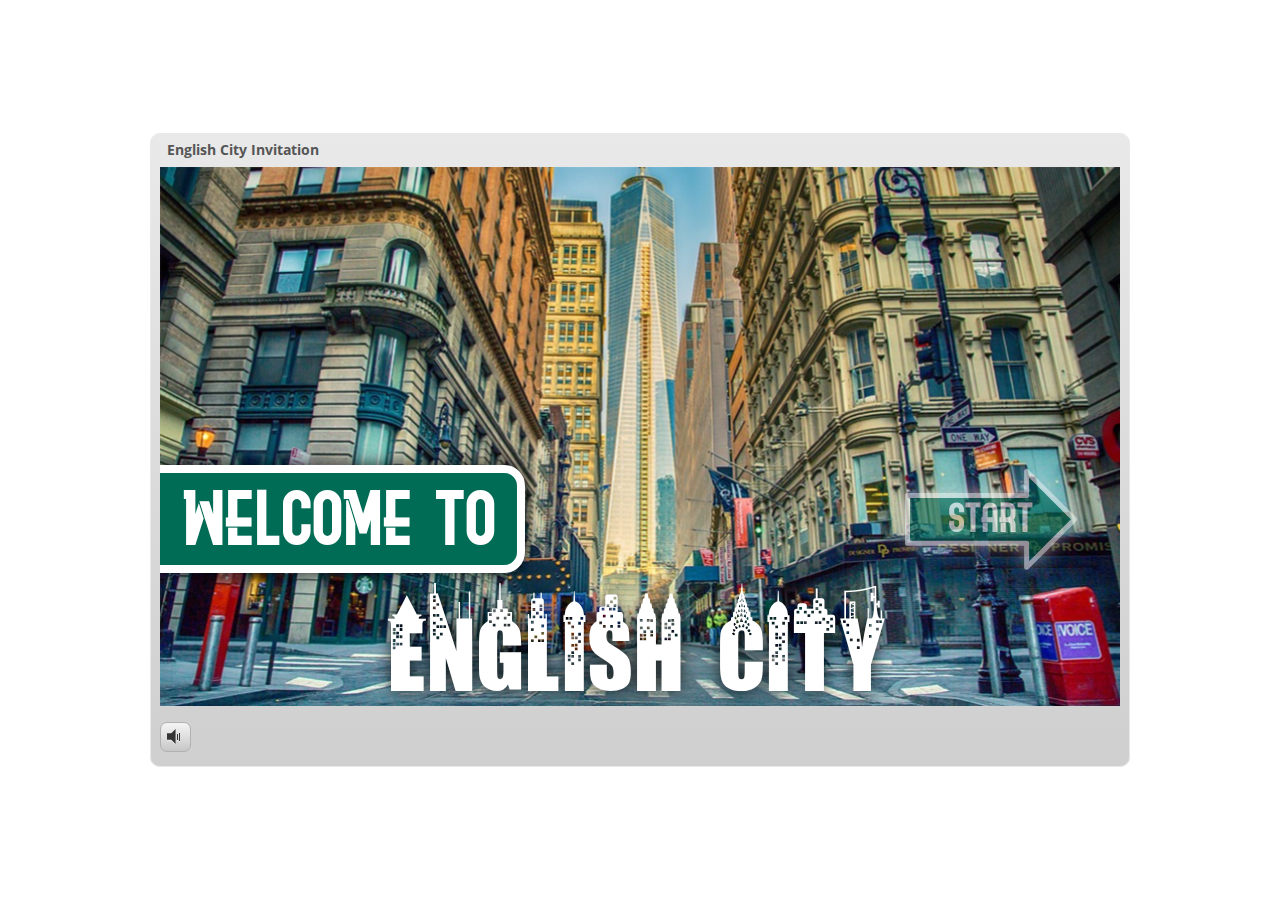
<file: index.html>
<!doctype html>
<html lang="en-US">
<head>
  <meta charset="utf-8" />
  <!-- Created using Storyline 3 - http://www.articulate.com  -->
  <!-- version: 3.1.12115.0 -->
  <title>English City Invitation</title>
  <meta http-equiv="x-ua-compatible" content="IE=edge" />
  <meta name="viewport" content="width=device-width, initial-scale=1.0, user-scalable=no, minimal-ui" />
  <meta name="apple-mobile-web-app-capable" content="yes" />

  <style rel="stylesheet" data-noprefix>.slide-loader{position:absolute;pointer-events:none;left:50%;top:50%;-webkit-animation:spin 1.8s linear infinite;-moz-animation:spin 1.8s linear infinite;-ms-animation:spin 1.8s linear infinite;animation:spin 1.8s linear infinite;width:100px;height:100px;-webkit-transform:translate(-50%, -50%);z-index:10000;background:transparent url("[data-uri]") no-repeat center center}.mobile-chrome-warning{position:fixed;width:300px;height:75px;bottom:0px;background:rgba(0,0,0,0.0001);display:none;pointer-events:none}.mobile-chrome-warning-btn{position:absolute;left:-16px;top:-15px;width:107px;height:107px;background:rgba(0,0,0,0.6);border-radius:50%;border:1px solid rgba(255,255,255,0.2);pointer-events:all;-webkit-transform:scale(0.6)}.mobile-chrome-warning-btn svg{position:absolute;left:60%;top:58%;-webkit-transform:translate(-50%, -50%)}.mobile-chrome-warning-bubble{position:relative;color:white;padding:10px;background:rgba(0,0,0,0.8);border-radius:5px;float:left;margin-left:100px;margin-top:15px;pointer-events:none}.mobile-chrome-warning-bubble:before{position:absolute;top:8.5px;left:-20px;width:30px;height:30px;content:'';display:block;width:0;height:0;border-style:solid;border-width:12.5px 20px 12.5px 0;border-color:transparent rgba(0,0,0,0.8) transparent transparent;pointer-events:none}.is-mobile .swipe-resume-arrow{position:fixed;top:30%;left:50%;-webkit-transform:translate(-50%, 0);width:12%}.is-mobile .mobile-chrome-warning-text{position:fixed;top:56%;left:50%;-webkit-transform:translate(-50%, 0);height:30%;width:80%;line-height:43px;text-align:center;color:#aeb7bd;word-break:break-word;font-size:20px}.slide-loader .mobile-loader-dot{display:none}@-ms-keyframes spin{from{-ms-transform:translate(-50%, -50%) rotate(0deg)}to{-ms-transform:translate(-50%, -50%) rotate(360deg)}}@-moz-keyframes spin{from{-moz-transform:translate(-50%, -50%) rotate(0deg)}to{-moz-transform:translate(-50%, -50%) rotate(360deg)}}@-webkit-keyframes spin{from{-webkit-transform:translate(-50%, -50%) rotate(0deg)}to{-webkit-transform:translate(-50%, -50%) rotate(360deg)}}@keyframes spin{from{transform:translate(-50%, -50%) rotate(0deg)}to{transform:translate(-50%, -50%) rotate(360deg)}}body.is-mobile,body.is-theme-unified{background:black}body.is-theme-unified{background:#1b1a1a}.is-mobile .load-container,.is-theme-unified .load-container{position:absolute;left:0;top:0;width:100%;height:100%;background-color:rgba(0,0,0,0.5);z-index:1;visibility:visible;-webkit-transition:visibility 250ms, opacity 250ms linear;-moz-transition:visibility 250ms, opacity 250ms linear;-mz-transition:visibility 250ms, opacity 250ms linear;transition:visibility 250ms, opacity 250ms linear}.is-mobile .hide-slide-loader .load-container,.is-theme-unified .hide-slide-loader .load-container{opacity:0;visibility:hidden}.is-mobile .slide-loader,.is-theme-unified .slide-loader{-webkit-animation:none;-moz-animation:none;-ms-animation:none;animation:none;background:none;text-align:center;width:120px;height:80px;top:60%}.is-theme-unified .slide-loader{top:50%}.is-mobile .slide-loader .mobile-loader-dot,.is-theme-unified .slide-loader .mobile-loader-dot{width:30px;height:30px;background-color:white;border-radius:100%;display:inline-block;-webkit-animation:slide-loader 1s ease-in-out 0s infinite both;-moz-animation:slide-loader 1s ease-in-out 0s infinite both;-ms-animation:slide-loader 1s ease-in-out 0s infinite both;animation:slide-loader 1s ease-in-out 0s infinite both}.is-mobile .slide-loader .dot1,.is-theme-unified .slide-loader .dot1{-webkit-animation-delay:-0.2s;-moz-animation-delay:-0.2s;-ms-animation-delay:-0.2s;animation-delay:-0.2s}.is-mobile .slide-loader .dot2,.is-theme-unified .slide-loader .dot2{-webkit-animation-delay:-0.1s;-moz-animation-delay:-0.1s;-ms-animation-delay:-0.1s;animation-delay:-0.1s}@-ms-keyframes slide-loader{0%,80%,100%{-ms-transform:scale(0.6)}40%{-ms-transform:scale(0)}}@-moz-keyframes slide-loader{0%,80%,100%{-moz-transform:scale(0.6)}40%{-moz-transform:scale(0)}}@-webkit-keyframes slide-loader{0%,80%,100%{-webkit-transform:scale(0.6)}40%{-webkit-transform:scale(0)}}@keyframes slide-loader{0%,80%,100%{transform:scale(0.6)}40%{transform:scale(0)}}.mobile-load-title-overlay{display:none}.is-mobile .mobile-load-title-overlay{display:block;position:fixed;top:0;right:0;bottom:0;left:0;z-index:999;pointer-events:none}.is-mobile .mobile-load-title-overlay .mobile-load-title{position:relative;height:30%;width:80%;margin:0 auto;line-height:43px;text-align:center;color:#aeb7bd;word-break:break-word}@media only screen and (min-width: 320px) and (orientation: landscape){.is-mobile .mobile-load-title{font-size:28.8px;-moz-transform:translateY(33%);-ms-transform:translateY(33%);-webkit-transform:translateY(33%);transform:translateY(33%)}}@media only screen and (min-width: 320px) and (orientation: portrait){.is-mobile .slide-loader{top:55%}.is-mobile .mobile-load-title{font-size:28.8px;-moz-transform:translateY(35%);-ms-transform:translateY(35%);-webkit-transform:translateY(35%);transform:translateY(35%)}}
</style>

  
</head>
<body class="cs-HTML is-theme-null" role="application">
  <!-- 360 -->
  <script>!function(e){var i=/iPhone/i,o=/iPod/i,n=/iPad/i,t=/(?=.*\bAndroid\b)(?=.*\bMobile\b)/i,d=/Android/i,s=/(?=.*\bAndroid\b)(?=.*\bSD4930UR\b)/i,b=/(?=.*\bAndroid\b)(?=.*\b(?:KFOT|KFTT|KFJWI|KFJWA|KFSOWI|KFTHWI|KFTHWA|KFAPWI|KFAPWA|KFARWI|KFASWI|KFSAWI|KFSAWA)\b)/i,r=/IEMobile/i,h=/(?=.*\bWindows\b)(?=.*\bARM\b)/i,a=/BlackBerry/i,l=/BB10/i,p=/Opera Mini/i,f=/(CriOS|Chrome)(?=.*\bMobile\b)/i,u=/(?=.*\bFirefox\b)(?=.*\bMobile\b)/i,c=new RegExp("(?:Nexus 7|BNTV250|Kindle Fire|Silk|GT-P1000)","i"),w=function(e,i){return e.test(i)},A=function(e){var A=e||navigator.userAgent,v=A.split("[FBAN");return"undefined"!=typeof v[1]&&(A=v[0]),this.apple={phone:w(i,A),ipod:w(o,A),tablet:!w(i,A)&&w(n,A),device:w(i,A)||w(o,A)||w(n,A)},this.amazon={phone:w(s,A),tablet:!w(s,A)&&w(b,A),device:w(s,A)||w(b,A)},this.android={phone:w(s,A)||w(t,A),tablet:!w(s,A)&&!w(t,A)&&(w(b,A)||w(d,A)),device:w(s,A)||w(b,A)||w(t,A)||w(d,A)},this.windows={phone:w(r,A),tablet:w(h,A),device:w(r,A)||w(h,A)},this.other={blackberry:w(a,A),blackberry10:w(l,A),opera:w(p,A),firefox:w(u,A),chrome:w(f,A),device:w(a,A)||w(l,A)||w(p,A)||w(u,A)||w(f,A)},this.seven_inch=w(c,A),this.any=this.apple.device||this.android.device||this.windows.device||this.other.device||this.seven_inch,this.phone=this.apple.phone||this.android.phone||this.windows.phone,this.tablet=this.apple.tablet||this.android.tablet||this.windows.tablet,"undefined"==typeof window?this:void 0},v=function(){var e=new A;return e.Class=A,e};"undefined"!=typeof module&&module.exports&&"undefined"==typeof window?module.exports=A:"undefined"!=typeof module&&module.exports&&"undefined"!=typeof window?module.exports=v():"function"==typeof define&&define.amd?define("isMobile",[],e.isMobile=v()):e.isMobile=v()}(this);</script>
  <script>window.isMobile.any&&document.body.classList.add('is-mobile')</script>

  <div id="preso"></div>
  <script>
    window.globals = {
      DATA_PATH_BASE: '',
      lmsPresent: false,
      tinCanPresent: false,
      aoSupport: false,
      scale: 'noscale',
      captureRc: false,
      browserSize: 'default',
      features: '',
      themeName: 'null'
    };
    
  </script>
  <script SRC="story_content/user.js" TYPE="text/javascript"></script>
  <div class="slide-loader"></div>

  <script type="text/javascript">
    if (window.isMobile.any || window.globals.themeName === 'unified') { var doc = document, loader = doc.body.querySelector('.slide-loader'); [ 1, 2, 3 ].forEach(function(n) { var d = doc.createElement('div'); d.classList.add('mobile-loader-dot'); d.classList.add('dot' + n); loader.appendChild(d);
      });
    }
  </script>

  <div class="mobile-load-title-overlay">
    <div class="mobile-load-title">English City Invitation</div>
  </div>
  <script>
    
    if (window.autoSpider && window.vInterfaceObject) {
      document.querySelector('.mobile-load-title-overlay').style.display = 'none';
    }
  </script>

  <div class="mobile-chrome-warning">
    <div class="mobile-chrome-warning-btn">
        <svg xmlns="http://www.w3.org/2000/svg" version="1.1" xmlns:xlink="http://www.w3.org/1999/xlink" preserveAspectRatio="none" x="0px" y="0px" width="107px" height="78px" viewBox="0 0 107 78">

          <g id="mobile-chrome-warning-arrow">
            <path fill="white" stroke="none" d="
            M 24.1 31.4
            L 12.05 15.85 0 31.4 8.3 31.4 8.3 54 15.25 54 15.25 31.4 24.1 31.4 Z"/>
          </g>

          <path id="mobile-chrome-warning-hand" stroke="white" stroke-width="2" stroke-linejoin="round" stroke-linecap="round" fill="none" d="
          M 37.55 16.1
          Q 36.3 14.8 36.3 13.1 36.3 11.45 37.55 10.15 38.85 8.9 40.55 8.9 42.2 8.9 43.5 10.15
          L 46.75 13.375 46.75 13.35
          Q 45.5 12.05 45.5 10.35 45.5 8.7 46.75 7.4 48.05 6.15 49.75 6.15 51.4 6.15 52.7 7.4
          L 57 11.65
          Q 56.05 10.4828125 56.05 9 56.05 7.3 57.3 6 58.6 4.8 60.3 4.8 62 4.8 63.3 6
          L 74.3 17
          Q 76.3 19.05 77.5 21.55 78.75 24.05 79.1 26.9 79.4 29.7 80.65 32.25 81.85 34.75 83.85 36.75
          L 85.6 38.5 69.5 54.6
          Q 68.25 53.35 66.5 52.1 64.75 50.8 62.85 49.85 60.95 48.85 59.25 48.5
          L 32 42.5
          Q 31.15 42.3 30.45 41.8 29.1 40.8 28.85 39.3 28.6 37.85 29.35 36.55 30.05 35.25 31.65 34.7
          L 31.9 34.65
          Q 32.55 34.45 33.25 34.45
          L 44.3 34.9 17.65 8.2
          Q 16.4 6.9 16.4 5.2 16.4 3.55 17.65 2.25 18.95 1 20.65 1 22.3 1 23.6 2.25
          L 37.55 16.1 39.2 17.75
          M 58.95 13.65
          L 58.075 12.775 57.3 12
          Q 57.140234375 11.833984375 57 11.65
          L 58.075 12.775
          M 46.75 13.375
          L 48.4 15"/>

        </svg>
      </div>

      <div class="mobile-chrome-warning-bubble">
        Drag up for fullscreen
      </div>
  </div>

  

  <link rel="stylesheet" href="html5/lib/stylesheets/main.min.css" data-noprefix />
  <link rel="stylesheet" href="html5/data/css/output.min.css" data-noprefix />
  <script data-main="app/scripts/init.generated" src="html5/lib/scripts/app.min.js"></script>
</body>
</html>
</file>
<file: html5/lib/stylesheets/main.min.css>
html{font-size:100%;line-height:1.5em}html{font-family:sans-serif;-ms-text-size-adjust:100%;-webkit-text-size-adjust:100%}body{margin:0}article,aside,details,figcaption,figure,footer,header,hgroup,main,menu,nav,section,summary{display:block}audio,canvas,progress,video{display:inline-block;*display:inline;*zoom:1;vertical-align:baseline}audio:not([controls]){display:none;height:0}[hidden]{display:none}template{display:none}a{background-color:transparent}a:active,a:hover{outline:0}abbr[title]{border-bottom:1px dotted}b,strong{font-weight:bold}blockquote{margin:1.5em 40px}dfn{font-style:italic}h1{font-size:2em;line-height:1.5em;margin-top:.75em;margin-bottom:.75em}h2{font-size:1.5em;line-height:2em;margin-top:1em;margin-bottom:1em}h3{font-size:1.17em;line-height:1.28205em;margin-top:1.28205em;margin-bottom:1.28205em}h4{font-size:1em;line-height:1.5em;margin-top:1.5em;margin-bottom:1.5em}h5{font-size:.83em;line-height:1.80723em;margin-top:1.80723em;margin-bottom:1.80723em}h6{font-size:.67em;line-height:2.23881em;margin-top:2.23881em;margin-bottom:2.23881em}mark{background:#ff0;color:#000}p,pre{margin:1.5em 0}small{font-size:80%}sub,sup{font-size:75%;line-height:0;position:relative;vertical-align:baseline}sup{top:-0.5em}sub{bottom:-0.25em}dl,menu,ol,ul{margin:1.5em 0}dd{margin:0 0 0 40px}menu,ol,ul{padding:0 0 0 40px}nav ul,nav ol{list-style:none;list-style-image:none}img{border:0;-ms-interpolation-mode:bicubic}svg:not(:root){overflow:hidden}figure{margin:1.5em 40px}hr{-moz-box-sizing:content-box;-webkit-box-sizing:content-box;box-sizing:content-box;height:0}pre{overflow:auto}code,kbd,pre,samp{font-family:monospace, monospace;font-size:1em}form{margin:0}button,input,optgroup,select,textarea{color:inherit;font:inherit;margin:0;*font-family:sans-serif;*vertical-align:middle}button{overflow:visible}button,select{text-transform:none}button,html input[type="button"],input[type="reset"],input[type="submit"]{-webkit-appearance:button;cursor:pointer;*overflow:visible}button[disabled],html input[disabled]{cursor:default}button::-moz-focus-inner,input::-moz-focus-inner{border:0;padding:0}input{line-height:normal}input[type="checkbox"],input[type="radio"]{-moz-box-sizing:border-box;-webkit-box-sizing:border-box;box-sizing:border-box;padding:0;*height:13px;*width:13px}input[type="number"]::-webkit-inner-spin-button,input[type="number"]::-webkit-outer-spin-button{height:auto}input[type="search"]{-webkit-appearance:textfield;-moz-box-sizing:content-box;-webkit-box-sizing:content-box;box-sizing:content-box}input[type="search"]::-webkit-search-cancel-button,input[type="search"]::-webkit-search-decoration{-webkit-appearance:none}fieldset{margin:0 2px;border-color:#c0c0c0;border-top-width:.0625em;border-top-style:solid;padding-top:.4625em;border-bottom-width:.0625em;border-bottom-style:solid;padding-bottom:.9125em;border-left-width:.0625em;border-left-style:solid;padding-left:.875em;border-right-width:.0625em;border-right-style:solid;padding-right:.875em}legend{border:0;padding:0;*margin-left:-7px}textarea{overflow:auto}optgroup{font-weight:bold}table{border-collapse:collapse;border-spacing:0}td,th{padding:0}div.popup-pane p strong,div.popup-pane p em,.presenter-name{white-space:nowrap;overflow:hidden;text-overflow:ellipsis}.offscreen{position:absolute;left:-9999px !important}.invisible{visibility:hidden !important}.transparent{opacity:0 !important}.hidden{display:none !important}.accessibility{position:absolute;top:0;left:0;height:1px;width:1px;overflow:hidden;opacity:0}.accessibility:focus{outline:none}.scrollable,.is-desktop .panel-content,.is-desktop .panel-section-content{overflow:auto}.focused{outline:none !important}rect.focused{fill:none;outline:none !important;stroke:yellow}.align-left{text-align:left !important}.align-right{text-align:right !important}.align-center{text-align:center !important}.align-flex-start{display:-webkit-box;display:-webkit-flex;display:-moz-flex;display:-ms-flexbox;display:flex;-webkit-box-align:start;-ms-flex-align:start;-webkit-align-items:flex-start;-moz-align-items:flex-start;align-items:flex-start}.align-flex-center{display:-webkit-box;display:-webkit-flex;display:-moz-flex;display:-ms-flexbox;display:flex;-webkit-box-align:center;-ms-flex-align:center;-webkit-align-items:center;-moz-align-items:center;align-items:center}.align-flex-end{display:-webkit-box;display:-webkit-flex;display:-moz-flex;display:-ms-flexbox;display:flex;-webkit-box-align:end;-ms-flex-align:end;-webkit-align-items:flex-end;-moz-align-items:flex-end;align-items:flex-end}.inflexible,.is-desktop .controls .relative-nav,.is-desktop .submit-all-button,.tabs,.is-desktop .panel-section-header,.is-desktop .panel-header,.is-desktop .panel-footer,.header-primary{-webkit-box-flex:none;-webkit-flex:none !important;-moz-box-flex:none;-moz-flex:none !important;-ms-flex:none !important;flex:none !important}.auto-flexible{-webkit-box-flex:auto;-webkit-flex:auto !important;-moz-box-flex:auto;-moz-flex:auto !important;-ms-flex:auto !important;flex:auto !important}.initial-flexible{-webkit-box-flex:0;-webkit-flex:0 1 auto !important;-moz-box-flex:0;-moz-flex:0 1 auto !important;-ms-flex:0 1 auto !important;flex:0 1 auto !important}.bleed{padding:0 !important}.unstyled,.is-desktop .btn,.choice-list,.tabs,.is-desktop .outline-list{margin:0;padding:0;list-style:none;border:none;background:none}.force-unstyled,.progress-control .btn-unstyled,.progress-control .choice-list .choice-list-trigger,.choice-list .progress-control .choice-list-trigger,.progress-control .tabs>li>.tabs-trigger{background:none !important;border:none !important;box-shadow:none !important}.text-compact,.choice-list .choice-list-trigger,.tabs>li>.tabs-trigger,.is-desktop .outline-list li a{display:inline-block;max-width:100%;overflow:hidden;white-space:nowrap;text-overflow:ellipsis}.text-rtl,.text-direction-rtl .is-desktop .controls,.text-direction-rtl .is-desktop .controls-group,.text-direction-rtl .tabs,.text-direction-rtl .is-mobile .panel-content,.text-direction-rtl .is-desktop .panel-content,.text-direction-rtl .is-desktop .panel-header,.text-direction-rtl .topmenu-panel{direction:rtl;unicode-bidi:bidi-override;text-align:right}.text-align-sub{vertical-align:sub}.text-align-middle{vertical-align:middle}.ui-draggable{z-index:99}.ui-droppable{z-index:98}.ui-draggable-dragging{z-index:9999}.border-base,input[type='text'],input[type='search'],.is-desktop .btn,.progress-control,.progress-bar-seek,.search-input input[type="search"],.presentation-wrapper:after,.topmenu-tab,.topmenu-panel{border-style:solid;border-width:1px}.cursor-hover:hover,.rotatable:hover,.slider:hover{cursor:pointer}.cursor-hover:hover *,.rotatable:hover *,.slider:hover *{cursor:pointer}.cursor-default{cursor:default !important}.cursor-default *{cursor:default !important}.opaque{pointer-events:all !important}.non-eventable{pointer-events:none}.full-size{height:100%;position:relative;width:100%}.abs{position:absolute}.tweenable{will-change:opacity, transform}*{box-sizing:border-box}html,body{height:100%}html{font-size:62.5%;-webkit-user-select:none;-moz-user-select:none;-ms-user-select:none;user-select:none}body{font-size:1.3rem;line-height:1.2;font-family:sans-serif;overflow:hidden}body.is-desktop.is-too-tall{overflow-y:scroll}body.is-desktop.is-too-wide{overflow-x:scroll}body.is-desktop *{-webkit-font-smoothing:subpixel-antialiasing}body.is-mobile::-webkit-scrollbar,body.is-mobile *::-webkit-scrollbar{-webkit-appearance:none;display:none}a{color:inherit;text-decoration:none}input[type='text'],input[type='search']{border-radius:4px;padding:.3em .5em}hr{position:absolute;top:0;left:0;width:100%;height:1px;background:none;border:0;border-top-style:solid;border-top-width:1px;color:none;margin:0}.is-desktop .grid-center{-webkit-box-pack:center;-ms-flex-pack:center;-webkit-justify-content:center;-moz-justify-content:center;justify-content:center;-webkit-box-align:center;-ms-flex-align:center;-webkit-align-items:center;-moz-align-items:center;align-items:center}.is-desktop .grid-row{max-width:100%;max-height:100%;display:-webkit-box;display:-webkit-flex;display:-moz-flex;display:-ms-flexbox;display:flex;-webkit-box-direction:normal;-webkit-box-orient:horizontal;-webkit-flex-direction:row;-moz-flex-direction:row;-ms-flex-direction:row;flex-direction:row}.is-desktop .grid-row.grid-reverse{-webkit-box-direction:reverse;-webkit-box-orient:horizontal;-webkit-flex-direction:row-reverse;-moz-flex-direction:row-reverse;-ms-flex-direction:row-reverse;flex-direction:row-reverse}.is-desktop .grid-row.grid-horz-center{-webkit-box-pack:center;-ms-flex-pack:center;-webkit-justify-content:center;-moz-justify-content:center;justify-content:center}.is-desktop .grid-row.grid-vert-center{-webkit-box-align:center;-ms-flex-align:center;-webkit-align-items:center;-moz-align-items:center;align-items:center}.is-desktop .grid-row>*{-webkit-box-flex:1;-webkit-flex:1;-moz-box-flex:1;-moz-flex:1;-ms-flex:1;flex:1;max-width:100%}.is-desktop .grid-row-align-start{-webkit-box-pack:start;-ms-flex-pack:start;-webkit-justify-content:flex-start;-moz-justify-content:flex-start;justify-content:flex-start}.is-desktop .grid-row-align-end{-webkit-box-pack:end;-ms-flex-pack:end;-webkit-justify-content:flex-end;-moz-justify-content:flex-end;justify-content:flex-end}.is-desktop .grid-col{max-width:100%;max-height:100%;display:-webkit-box;display:-webkit-flex;display:-moz-flex;display:-ms-flexbox;display:flex;-webkit-box-direction:normal;-webkit-box-orient:vertical;-webkit-flex-direction:column;-moz-flex-direction:column;-ms-flex-direction:column;flex-direction:column}.is-desktop .grid-col.grid-reverse{-webkit-box-direction:reverse;-webkit-box-orient:vertical;-webkit-flex-direction:column-reverse;-moz-flex-direction:column-reverse;-ms-flex-direction:column-reverse;flex-direction:column-reverse}.is-desktop .grid-col.grid-horz-center{-webkit-box-align:center;-ms-flex-align:center;-webkit-align-items:center;-moz-align-items:center;align-items:center}.is-desktop .grid-col.grid-vert-center{-webkit-box-pack:center;-ms-flex-pack:center;-webkit-justify-content:center;-moz-justify-content:center;justify-content:center}.is-desktop .grid-col>*{-webkit-box-flex:1;-webkit-flex:1;-moz-box-flex:1;-moz-flex:1;-ms-flex:1;flex:1;max-height:100%}.caption{font-family:"Open Sans Full", Helvetica, Arial, sans-serif;position:fixed;pointer-events:none;z-index:1;display:flex;align-items:center;flex-direction:column;bottom:0px;margin-bottom:10px;width:60vw;left:50vw;transform:translateX(-50%) translateZ(0)}.caption>div{pointer-events:none;width:100%;text-align:center}.caption p{display:inline-block;pointer-events:none;padding:10px;text-shadow:-1px 0px black, 0px 1px black, 1px 0px black, 0px -1px black;color:#ffffff;border-radius:4px;background:#31373a;margin:0 0 10px 0;padding:10px;text-align:center;line-height:1.5}.caption p p:last-child{margin-bottom:0}.caption p q:before,.caption p q:after{content:''}.is-mobile .caption.caption--centered{-moz-transform:translate(-50%, -50%);-ms-transform:translate(-50%, -50%);-webkit-transform:translate(-50%, -50%);transform:translate(-50%, -50%);bottom:auto}.is-desktop .caption{position:absolute;width:60%;left:50%}.caption-controls{margin-right:10px}.text-direction-rtl .is-desktop .caption-controls{margin-left:10px;margin-right:0}.caption-controls .caption-btn.button-tapped{background:rgba(0,0,0,0.2)}.caption-controls .caption-btn svg{margin-left:2px;margin-top:6px}[class*='icon-']{font-style:normal;display:inline-block}.error-icon{position:absolute;top:5px;left:calc(50% - 32px);height:30px;width:25px;z-index:999}input,textarea{pointer-events:all}input:focus,textarea:focus{outline:none}button{cursor:pointer}button:focus{outline:none}.is-desktop .btn{border-radius:7px;color:inherit;cursor:pointer;display:inline-block;font-weight:bold;height:30px;line-height:28px;min-width:30px;padding:0 8px;text-align:center;text-decoration:none;vertical-align:bottom}.btn-unstyled,.choice-list .choice-list-trigger,.tabs>li>.tabs-trigger{background:none;border:none;color:inherit;display:inline-block;height:inherit;line-height:inherit;padding:0;text-align:inherit}.btn-stretch{width:100%}.is-desktop .controls{-webkit-box-pack:justify;-ms-flex-pack:justify;-webkit-justify-content:space-between;-moz-justify-content:space-between;justify-content:space-between;max-height:30px;min-height:28px;line-height:30px;margin-top:16px;margin-bottom:5px;position:relative}.is-desktop .controls .btn{padding:0 8px 0 6px}.is-desktop .controls .btn:not(.hidden) ~ .btn{margin-left:7px}.text-direction-rtl .is-desktop .controls .btn:not(.hidden) ~ .btn{margin-left:0;margin-right:10px}.text-direction-rtl .is-desktop .controls .btn:first-of-type{margin-left:0}.is-desktop .controls .btn.cs-disabled{pointer-events:none;opacity:0.5;cursor:default}.is-desktop .controls .relative-nav .btn{min-width:71px}.text-direction-rtl .is-desktop .controls-group>.grid-row{-webkit-box-direction:reverse;-webkit-box-orient:horizontal;-webkit-flex-direction:row-reverse;-moz-flex-direction:row-reverse;-ms-flex-direction:row-reverse;flex-direction:row-reverse}.is-desktop .controls-group:not(:last-child){margin-right:10px}.text-direction-rtl .is-desktop .controls-group:not(:last-child){margin-left:10px;margin-right:0}.is-desktop .control-bar{position:relative;border-radius:7px}.is-desktop .control-actions{margin-left:auto;-webkit-box-flex:0;-webkit-flex:0 0 auto;-moz-box-flex:0;-moz-flex:0 0 auto;-ms-flex:0 0 auto;flex:0 0 auto}.is-desktop .control-actions .btn-icon{align-items:center;display:inline-flex;height:28px;margin-right:2px;vertical-align:top;position:relative;left:-5px}.text-direction-rtl .is-desktop .control-actions .btn-icon{margin-right:0;margin-left:2px;left:5px}.is-desktop .control-actions .text+.btn-icon{margin-right:0;margin-left:4px;position:relative;left:4px}.text-direction-rtl .is-desktop .control-actions .text+.btn-icon{margin-right:4px;margin-left:0;left:-1px}.text-direction-rtl .is-desktop .control-actions{margin-left:0;margin-right:auto}.is-desktop .submit-all-button button:not(.hidden){margin-right:7px}.text-direction-rtl .is-desktop .submit-all-button button:not(.hidden){margin-right:0;margin-left:7px}.hide-frame #main-window .controls{display:none}.circle-progress{position:absolute;left:2px;top:11.5px;z-index:-1}.slider-bar{position:absolute;top:auto;bottom:0;height:120px}.slider-bar input[type='range']{box-sizing:content-box;padding:0px;position:absolute;bottom:0;left:50%;-moz-transform-origin:0 50%;-ms-transform-origin:0 50%;-webkit-transform-origin:0 50%;transform-origin:0 50%;-moz-transform:rotate(-90deg);-ms-transform:rotate(-90deg);-webkit-transform:rotate(-90deg);transform:rotate(-90deg);-moz-appearance:none;-webkit-appearance:none;width:100px;height:7px;outline:none}.slider-bar input[type='range']::-webkit-slider-runnable-track{border-style:solid;border-width:1px;height:7px}.slider-bar input[type='range']::-webkit-slider-thumb{-webkit-appearance:none;border-style:solid;border-width:1px;display:block;width:8px;height:20px;margin-top:-7px}.slider-bar input[type='range']::-webkit-slider-thumb:hover{cursor:pointer}.slider-bar input[type='range']::-moz-range-track{border-style:solid;border-width:1px;height:5px}.slider-bar input[type='range']::-moz-range-track:hover{cursor:pointer}.slider-bar input[type='range']::-moz-range-thumb{display:block;border-radius:0;width:5px;height:20px;margin-top:-8px}.slider-bar input[type='range']::-moz-range-thumb:hover{cursor:pointer}.slider-bar input[type='range']::-moz-focus-outer{border:0}@media screen and (min-width: 0\0){.slider-bar input[type='range']{bottom:23px !important;height:22px}.slider-bar input[type='range']::-ms-thumb{margin-top:0}}@supports (-ms-accelerator: true){.slider-bar input[type='range']{bottom:23px !important;height:22px}.slider-bar input[type='range']::-ms-thumb{margin-top:0}}.slider-bar input[type='range']::-ms-track{border-style:solid;border-width:1px;color:transparent;height:7px}.slider-bar input[type='range']::-ms-fill-lower,.slider-bar input[type='range']::-ms-fill-upper{background:transparent}.slider-bar input[type='range']::-ms-thumb{border-style:solid;border-width:1px;width:5px;height:20px}input[type=range]::-ms-tooltip{display:none}.progress-control{height:30px;padding:5px 5px 0}.progress-control .btn-unstyled,.progress-control .choice-list .choice-list-trigger,.choice-list .progress-control .choice-list-trigger,.progress-control .tabs>li>.tabs-trigger{width:24px;height:24px;line-height:24px;text-align:center}.progress-bar{margin:0 5px;position:relative;cursor:pointer;text-align:right;overflow:hidden}.progress-bar-inner{width:100%;height:100%;position:relative}.progress-bar-inner input[type='range']{position:absolute;top:0;left:0;-moz-appearance:none;-webkit-appearance:none;width:100%;height:100%;cursor:pointer;display:block;opacity:0;z-index:2}.text-direction-rtl .progress-bar-inner input[type='range']{transform:scale(-1, 1)}.progress-bar-inner input[type='range']::-moz-range-thumb{border-radius:0;width:1px}.progress-bar-inner input[type='range']::-ms-thumb{border-radius:0;width:1px}.progress-bar-inner input[type='range']::-webkit-slider-thumb{-webkit-appearance:none;border-radius:0;width:1px}.progress-bar-seek{width:100%;height:18px;border-radius:4px;display:block;overflow:hidden;position:relative;z-index:1}.progress-bar-fill{height:100%;position:absolute;top:0;left:0}.progress-bar-elapsed-time{position:absolute;top:0px;right:5px;z-index:1;font-weight:bold;font-size:92.307%;color:#454545}.progress-bar-total-duration{display:inline-block}.choice-list .choice-list-trigger{display:block;width:100%;padding:.25em;text-decoration:none}.tabs-wrap{display:-webkit-box;display:-webkit-flex;display:-moz-flex;display:-ms-flexbox;display:flex;-webkit-box-direction:normal;-webkit-box-orient:vertical;-webkit-flex-direction:column;-moz-flex-direction:column;-ms-flex-direction:column;flex-direction:column;overflow:hidden;overflow:visible;height:100%;min-height:0}.tabs-wrap>*{-webkit-box-flex:1;-webkit-flex:1 1;-moz-box-flex:1;-moz-flex:1 1;-ms-flex:1 1;flex:1 1}.tabs{font-size:92.307%;line-height:18px;text-align:left;white-space:nowrap}.tabs.fill-width>li>.tabs-trigger{padding:0px 3px}.tabs>li{border-radius:4px 4px 0 0;border-radius:6px 6px 0 0;display:inline-block;font-weight:bold;height:100%;text-align:center}.tabs>li>.tabs-trigger{padding:0px 8px;line-height:2.1}.is-desktop .panel-content,.is-desktop .panel-section-header,.is-desktop .panel-section-content,.is-desktop .panel-header,.is-desktop .panel-footer{padding:10px}.is-desktop .panel{display:-webkit-box;display:-webkit-flex;display:-moz-flex;display:-ms-flexbox;display:flex;-webkit-box-direction:normal;-webkit-box-orient:vertical;-webkit-flex-direction:column;-moz-flex-direction:column;-ms-flex-direction:column;flex-direction:column;overflow:hidden;flex:1 1}.is-desktop .panel>*{-webkit-box-flex:1;-webkit-flex:1 1;-moz-box-flex:1;-moz-flex:1 1;-ms-flex:1 1;flex:1 1}.is-desktop .panel>*{display:-webkit-box;display:-webkit-flex;display:-moz-flex;display:-ms-flexbox;display:flex;-webkit-box-direction:normal;-webkit-box-orient:vertical;-webkit-flex-direction:column;-moz-flex-direction:column;-ms-flex-direction:column;flex-direction:column;overflow:hidden}.is-desktop .panel>*>*{-webkit-box-flex:1;-webkit-flex:1 1;-moz-box-flex:1;-moz-flex:1 1;-ms-flex:1 1;flex:1 1}.is-desktop .panel:not(.active){display:none}.is-desktop .panel h1,.is-desktop .panel h2,.is-desktop .panel h3,.is-desktop .panel h4,.is-desktop .panel h5,.is-desktop .panel h6{margin:0}.is-desktop .tab-close{display:none}.is-desktop .panel-content{display:-webkit-box;display:-webkit-flex;display:-moz-flex;display:-ms-flexbox;display:flex;-webkit-box-direction:normal;-webkit-box-orient:vertical;-webkit-flex-direction:column;-moz-flex-direction:column;-ms-flex-direction:column;flex-direction:column;overflow:hidden;overflow-y:auto;overflow-x:hidden;border-radius:0 0 4px 4px;font-size:84.615%;word-wrap:break-word;height:100%}.is-desktop .panel-content>*{-webkit-box-flex:1;-webkit-flex:1 1;-moz-box-flex:1;-moz-flex:1 1;-ms-flex:1 1;flex:1 1}.is-desktop .panel-content:not(:last-child){border-bottom-left-radius:0px;border-bottom-right-radius:0px}.is-desktop .panel-section{display:-webkit-box;display:-webkit-flex;display:-moz-flex;display:-ms-flexbox;display:flex;-webkit-box-direction:normal;-webkit-box-orient:vertical;-webkit-flex-direction:column;-moz-flex-direction:column;-ms-flex-direction:column;flex-direction:column;overflow:hidden}.is-desktop .panel-section>*{-webkit-box-flex:1;-webkit-flex:1 1;-moz-box-flex:1;-moz-flex:1 1;-ms-flex:1 1;flex:1 1}.is-desktop .panel-section-header{position:relative}.is-desktop .panel-relative-hr{position:relative;top:1em}.is-desktop .panel-section-heading{font-size:100%;line-height:1.308;overflow:hidden;text-overflow:ellipsis;overflow-wrap:break-word;word-wrap:break-word}.is-desktop .panel-footer{border-bottom-left-radius:10px;border-bottom-right-radius:10px}.volume{position:relative}.volume .slider-bar{left:0;height:106px;position:absolute;top:auto;right:-1px;bottom:-1px;left:-1px;direction:ltr}.volume .slider-bar input[type='range']{position:absolute;bottom:30px;left:50%;width:60px;z-index:1}.volume button{height:28px;position:relative;vertical-align:top;width:15px;z-index:2;overflow:hidden}.volume button svg{position:absolute;top:6px;left:0}.slide-object-video.hidden{display:block !important;visibility:hidden}.video-slide-object{position:relative;pointer-events:auto;background:transparent}.video-slide-object video::-webkit-media-controls-start-playback-button{display:none !important;-webkit-appearance:none}.video-controls{position:relative;height:26px;margin:3px 0;padding:1px;border:1px solid #b9b9b9}.video-controls-play-pause{background-image:url('[data-uri]');background-size:100%;background-image:-webkit-gradient(linear, 50% 0%, 50% 100%, color-stop(0%, #868686),color-stop(100%, #5d5d5d));background-image:-moz-linear-gradient(#868686,#5d5d5d);background-image:-webkit-linear-gradient(#868686,#5d5d5d);background-image:linear-gradient(#868686,#5d5d5d);width:25px;line-height:20px;text-align:center;border-right:1px solid #454545;fill:#fff}.video-controls-play-pause .pause-icon{width:6px;height:7px}.video-controls-play-pause .play-icon{width:6px;height:7px}.video-controls{max-width:100%;max-height:100%;display:-webkit-box;display:-webkit-flex;display:-moz-flex;display:-ms-flexbox;display:flex;-webkit-box-direction:normal;-webkit-box-orient:horizontal;-webkit-flex-direction:row;-moz-flex-direction:row;-ms-flex-direction:row;flex-direction:row}.video-controls.grid-reverse{-webkit-box-direction:reverse;-webkit-box-orient:horizontal;-webkit-flex-direction:row-reverse;-moz-flex-direction:row-reverse;-ms-flex-direction:row-reverse;flex-direction:row-reverse}.video-controls.grid-horz-center{-webkit-box-pack:center;-ms-flex-pack:center;-webkit-justify-content:center;-moz-justify-content:center;justify-content:center}.video-controls.grid-vert-center{-webkit-box-align:center;-ms-flex-align:center;-webkit-align-items:center;-moz-align-items:center;align-items:center}.video-controls>*{-webkit-box-flex:1;-webkit-flex:1;-moz-box-flex:1;-moz-flex:1;-ms-flex:1;flex:1;max-width:100%}.video-controls .progress-bar{margin:0}.is-mobile .video-controls .progress-bar{display:block}@media only screen and (orientation: portrait){.is-mobile .video-controls .progress-bar{margin:0}}.is-mobile .video-controls input[type=range]{display:none}@media only screen and (orientation: portrait){.is-mobile .video-controls input[type=range]{display:none}}.video-controls .progress-bar-seek{height:22px;background-image:url('[data-uri]');background-size:100%;background-image:-webkit-gradient(linear, 50% 0%, 50% 100%, color-stop(0%, #c3c3c3),color-stop(100%, #acacac));background-image:-moz-linear-gradient(#c3c3c3,#acacac);background-image:-webkit-linear-gradient(#c3c3c3,#acacac);background-image:linear-gradient(#c3c3c3,#acacac);border-radius:0;border:none}@media only screen and (orientation: portrait){.is-mobile .video-controls .progress-bar-seek{height:22px;background-image:url('[data-uri]');background-size:100%;background-image:-webkit-gradient(linear, 50% 0%, 50% 100%, color-stop(0%, #c3c3c3),color-stop(100%, #acacac));background-image:-moz-linear-gradient(#c3c3c3,#acacac);background-image:-webkit-linear-gradient(#c3c3c3,#acacac);background-image:linear-gradient(#c3c3c3,#acacac);border-radius:0;border:none}}.video-controls .progress-bar-fill{background-image:url('[data-uri]');background-size:100%;background-image:-webkit-gradient(linear, 50% 0%, 50% 100%, color-stop(0%, #a6a6a6),color-stop(100%, #7d7d7d));background-image:-moz-linear-gradient(#a6a6a6,#7d7d7d);background-image:-webkit-linear-gradient(#a6a6a6,#7d7d7d);background-image:linear-gradient(#a6a6a6,#7d7d7d)}@media only screen and (orientation: portrait){.is-mobile .video-controls .progress-bar-fill{background-image:url('[data-uri]');background-size:100%;background-image:-webkit-gradient(linear, 50% 0%, 50% 100%, color-stop(0%, #a6a6a6),color-stop(100%, #7d7d7d));background-image:-moz-linear-gradient(#a6a6a6,#7d7d7d);background-image:-webkit-linear-gradient(#a6a6a6,#7d7d7d);background-image:linear-gradient(#a6a6a6,#7d7d7d)}.is-mobile .video-controls .progress-bar-fill:after{display:none}}.video-controls .progress-bar-elapsed-time{height:22px;line-height:22px}.video-player-limited-container{position:relative;background-position:center center;background-repeat:no-repeat;background-size:contain}.video-player-limited-container video{height:100%;width:100%}.video-player-poster{position:absolute;top:0;left:0}.html-reset p{margin:0}.html-reset font{font-size:inherit;font-family:inherit}.nested-numbering ol{counter-reset:section;list-style-type:none}.nested-numbering ol a:before{counter-increment:section;content:counters(section,".") ". ";margin-right:.4em;overflow:hidden;text-overflow:ellipsis}.text-direction-rtl .nested-numbering ol a:before{margin-left:.4em;margin-right:auto}.overlay{position:fixed;top:0;right:0;bottom:0;left:0;background:rgba(0,0,0,0.5);z-index:4}.overlay-message{background:transparent;z-index:6}.is-mobile .overlay-message{background:rgba(0,0,0,0.5)}.zoom-image-overlay{background:rgba(0,0,0,0.15)}.is-desktop .overlay{position:fixed;top:-75%;right:-75%;bottom:-75%;left:-75%}.lightbox-wrapper{position:absolute;top:0;left:0;width:100%;height:100%}.lightbox-wrapper .controls{margin-top:0}.lightbox{position:absolute;top:50%;left:50%;-moz-transform:translate(-50%, -50%);-ms-transform:translate(-50%, -50%);-webkit-transform:translate(-50%, -50%);transform:translate(-50%, -50%);border:4px solid rgba(0,0,0,0.8) !important;padding:2px 2px 0;box-shadow:0 0 5px rgba(0,0,0,0.2) !important;z-index:5}.lightbox .slide-container{max-width:none;max-height:none;margin:0}.is-desktop .lightbox .slide-container{-moz-transform-origin:0 0;-ms-transform-origin:0 0;-webkit-transform-origin:0 0;transform-origin:0 0}.lightbox .slide-wrapper{background:#fff}.lightbox .controls-group{-moz-transform-origin:top right;-ms-transform-origin:top right;-webkit-transform-origin:top right;transform-origin:top right;-webkit-box-pack:end;-ms-flex-pack:end;-webkit-justify-content:flex-end;-moz-justify-content:flex-end;justify-content:flex-end;margin-top:7px;text-align:right}.lightbox .controls-group .btn{margin-left:10px}.is-desktop .lightbox .controls-group .btn{font-size:0.8em;height:28px;line-height:26px}.is-desktop .lightbox .controls-group .btn.slide-control-button-submitall:not(.hidden){position:absolute;left:0}.text-direction-rtl .is-desktop .lightbox .controls-group .btn.slide-control-button-submitall:not(.hidden){right:0;left:auto}.lightbox .controls-group .btn .btn-icon{height:26px}.wn-LightboxControlsWnd{padding:4px}.lightbox-close-btn.focused,.lightbox .btn.focused{outline:3px solid yellow !important}.lightbox-close-btn{width:20px;height:20px;position:absolute;top:0;right:0;-moz-transform:translate(50%, -50%);-ms-transform:translate(50%, -50%);-webkit-transform:translate(50%, -50%);transform:translate(50%, -50%);color:#fff;background:#f00;border-radius:100%;text-align:center;z-index:1;box-shadow:inset 0px 1px 1px rgba(255,255,255,0.7),inset 0px -1px 1px rgba(0,0,0,0.3)}.lightbox-close-btn .icon{fill:#fff}.lightbox-close-btn .icon-shadow{fill:#000}.is-mobile .lightbox-close-btn{position:relative}.is-mobile .lightbox .slide-container{background:white}.popup{width:100%;height:100%;display:flex;justify-content:center;align-items:center;position:absolute;top:0;display:none;background-color:rgba(255, 255, 255, 0.000001)}.popup.show{display:block}div.popup-pane{width:339px;height:225px;padding:22px;top:calc(50% - 2px);border-radius:5px}div.popup-pane p{color:#a4a4a4;height:171px;margin-top:0;overflow-y:auto;line-height:1.3;cursor:default}div.popup-pane p strong{font-weight:bold;display:block;margin-bottom:3px;font-size:0.97em}div.popup-pane p em{display:block;font-weight:200;font-size:0.97em;margin-bottom:14px;font-style:normal}div.popup-pane p span{display:block;font-size:0.89em;line-height:1.5;word-break:break-all;word-break:break-word}div.popup-pane a{position:absolute;bottom:7px;text-decoration:underline;font-weight:bold;font-size:0.86em}div.popup-pane .popup-close{right:24px;font-size:0.86em}.popup-bio{white-space:pre-wrap}.text-direction-rtl .popup .popup-pane{direction:rtl}.text-direction-rtl .popup .popup-pane p em{color:#454545;font-weight:600}.text-direction-rtl .popup .popup-pane .popup-close{left:22px;right:auto}.text-direction-rtl .popup .lightbox-close-btn{top:0;right:auto;left:-27px}.lightbox-close-btn--large{width:25px;height:25px;top:-2px;right:-1px}.lightbox-close-btn--large .icon{transform:scale(1.3)}.message-window{position:absolute;top:50%;left:50%;transform:translate(-50%, -50%);z-index:7;border-radius:8px;border:1px solid transparent}.sidebar-right .message-window{margin-left:-120px}.sidebar-left .message-window{margin-left:120px}.no-sidebar .message-window{margin-left:0}.message-window-header{position:relative;font-size:153.846%;padding:0.8em 10px 0.6em}.message-window-header hr{position:absolute;top:auto;right:10px;bottom:0;left:10px;width:auto}.message-window-header hr+hr{bottom:1px}.message-window-heading{font-weight:normal;font-size:76.923%;margin:0}.message-window-heading p{margin:0}.image-container img{position:absolute}.zoom{position:absolute;top:0;left:0}.zoom-image{position:absolute;top:0;left:0;z-index:2000}.webobject{position:absolute;-webkit-overflow-scrolling:touch;pointer-events:all;background:white}.webobject .thumbnail{position:absolute;top:0;left:0}.webobject iframe{position:absolute;top:0;left:0;border:none;width:100%;height:100%}.is-mobile .webobject-engage{border:1px solid #62686c}.is-mobile .webobject{overflow-y:scroll}.is-desktop .panel-section-search.panel-section-header{padding-bottom:0}.text-direction-rtl .is-desktop .panel-section-search.panel-section-header .panel-section-heading{direction:rtl}.panel-section-search .divb{position:static;margin-top:0.818em}.search-clear{text-align:center;margin-bottom:10px}.search-clear .focused{outline:3px solid yellow !important}.search-clear .icon-clear{vertical-align:middle}.search-filter{position:absolute;top:10px;right:5px;cursor:pointer}.text-direction-rtl .search-filter{direction:rtl;position:absolute;top:10px;right:0px;left:5px}.search-filter .icon-gear{vertical-align:middle;fill:currentColor}.search-options{-moz-transition:max-height .2s ease-out;-o-transition:max-height .2s ease-out;-webkit-transition:max-height .2s ease-out;transition:max-height .2s ease-out;overflow:hidden;max-height:0;font-weight:bold;font-size:84.615%;margin:0 -3px;padding:0 3px}.text-direction-rtl .search-options{direction:rtl}.search-options.visible{max-height:7.091em}.search-options p{margin:0.818em 0}.search-options label{display:block;cursor:pointer;margin:0.818em 0}.search-options .divb{position:static;margin-top:1em}.search-options input[type=checkbox]{margin-right:6px}.text-direction-rtl .search-options input[type=checkbox]{margin-right:0;margin-left:6px}.search-options input[type=checkbox].hidden{display:inline-block !important}.search-input{position:relative}.search-input input[type="search"]{-moz-box-sizing:border-box;-webkit-box-sizing:border-box;box-sizing:border-box;border-radius:4px;width:100%;height:28px}.search-input .btn-unstyled,.search-input .choice-list .choice-list-trigger,.choice-list .search-input .choice-list-trigger,.search-input .tabs>li>.tabs-trigger{position:absolute;top:1px;right:1px;width:25px;height:25px;border-radius:0 3px 3px 0;padding-top:4px;text-align:center;box-shadow:none}.text-direction-rtl .search-input input[type="search"]{direction:rtl;text-indent:22px}.text-direction-rtl .search-input .btn-unstyled,.text-direction-rtl .search-input .choice-list .choice-list-trigger,.choice-list .text-direction-rtl .search-input .choice-list-trigger,.text-direction-rtl .search-input .tabs>li>.tabs-trigger{position:absolute;top:1px;right:0px;bottom:0px;left:1px;border-radius:3px 0 0 3px}.is-mobile .panel-section-search{display:none}.is-mobile .search-input input[type="search"]{height:34px;background:transparent;border-radius:20px;width:100%;padding:10px;padding-left:35px;border-color:#979696;-webkit-appearance:none}.is-mobile #outline-search{position:fixed;top:-58px;right:160px;left:0;padding:12px;background:white;pointer-events:none}.is-mobile .mobile-search-icon{position:absolute;top:19px;left:20px;-moz-transform:scale(0.9);-ms-transform:scale(0.9);-webkit-transform:scale(0.9);transform:scale(0.9)}.text-direction-rtl .is-mobile .mobile-search-icon{position:absolute;top:19px;right:9px;left:auto}.is-mobile .mobile-search-icon svg{fill:#979696}.slider{position:absolute;top:0;left:0;width:100%;height:100%;opacity:0}.slider::-ms-tooltip{display:none}.scrollarea{position:absolute;top:0;left:0}.scrollarea-background{position:absolute;top:0;left:0}.scrollarea-background svg{position:absolute;top:0;left:0}.scrollarea-background img{position:absolute}.scrollarea-area{position:absolute;top:0;left:0;line-height:0;overflow-y:auto;overflow-x:hidden;pointer-events:auto;z-index:2;background:transparent}.prevent-scroll{overflow-y:hidden}.scrollarea-scrollbar{position:absolute;top:0px;left:0px;width:40px;height:0;background:transparent;pointer-events:all;cursor:pointer;z-index:10}.scrollarea-scrollbar:before{position:absolute;top:0px;left:20px;width:10px;height:100%;background:#ebebeb;border-radius:5px;content:'';display:block}.scrollarea-btn{position:absolute;top:0px;left:0px;width:40px;height:0;background:transparent;pointer-events:all;border-radius:5px;z-index:10}.scrollarea-btn:after{position:absolute;top:0px;left:21px;width:8px;height:100%;background:#b5b5b5;pointer-events:none;box-shadow:0 0 0px 1px #f2f2f2;border-radius:5px;content:'';display:block}.is-desktop .slide-object-button,.is-desktop .slide-object-button-text{width:100%;height:100%;padding:0;pointer-events:all}.is-mobile .slide-object-button,.is-mobile .slide-object-button-text{width:100%;height:100%;padding:0;background:black;color:white;left:-1px;pointer-events:all}.expanding-label-container{position:relative}.expanding-label{position:absolute;z-index:1;overflow:hidden;pointer-events:all}.cursor-hover:hover .expanding-label,.rotatable:hover .expanding-label,.slider:hover .expanding-label,.cursor-hover:hover .expanding-label *,.rotatable:hover .expanding-label *,.slider:hover .expanding-label *{cursor:default}.cursor-hover:hover .expanding-label .cursor-hover:hover *,.rotatable:hover .expanding-label .cursor-hover:hover *,.slider:hover .expanding-label .cursor-hover:hover *,.cursor-hover:hover .expanding-label .rotatable:hover *,.rotatable:hover .expanding-label .rotatable:hover *,.slider:hover .expanding-label .rotatable:hover *,.cursor-hover:hover .expanding-label .slider:hover *,.rotatable:hover .expanding-label .slider:hover *,.slider:hover .expanding-label .slider:hover *{cursor:pointer}.slide-object .expanding-label-path{position:absolute}.slide-object .expanding-label-path.content-shown{pointer-events:all}.expanding-label-content{position:relative;top:0;left:0;padding:6px;overflow:hidden}.expanding-label-content svg{position:relative}.marker-animation{position:absolute;display:block;width:38px;height:38px}@-moz-keyframes fadeInOut{0%{opacity:0}30%{opacity:1}100%{opacity:0}}@-webkit-keyframes fadeInOut{0%{opacity:0}30%{opacity:1}100%{opacity:0}}@keyframes fadeInOut{0%{opacity:0}30%{opacity:1}100%{opacity:0}}.marker-animation-pulse{z-index:-1;border-radius:50%;-moz-transform:translate(-5px, -5px);-ms-transform:translate(-5px, -5px);-webkit-transform:translate(-5px, -5px);transform:translate(-5px, -5px)}.marker-animation-pulse:before{position:absolute;width:inherit;height:inherit;content:" ";opacity:0;-moz-animation:fadeInOut 1.3s 0.6s infinite;-webkit-animation:fadeInOut 1.3s 0.6s infinite;animation:fadeInOut 1.3s 0.6s infinite;background-image:url('[data-uri]');background-size:100%;background-image:-moz-radial-gradient(#ffffff,#ffffff 30%,rgba(0,0,0,0) 70%,rgba(0,0,0,0));background-image:-webkit-radial-gradient(#ffffff,#ffffff 30%,rgba(0,0,0,0) 70%,rgba(0,0,0,0));background-image:radial-gradient(#ffffff,#ffffff 30%,rgba(0,0,0,0) 70%,rgba(0,0,0,0))}.marker-animation-pulse:after{position:absolute;width:inherit;height:inherit;content:" ";background-image:url('[data-uri]');background-size:100%;background-image:-moz-radial-gradient(rgba(0,0,0,0.8),rgba(0,0,0,0.8) 30%,rgba(0,0,0,0) 70%,rgba(0,0,0,0));background-image:-webkit-radial-gradient(rgba(0,0,0,0.8),rgba(0,0,0,0.8) 30%,rgba(0,0,0,0) 70%,rgba(0,0,0,0));background-image:radial-gradient(rgba(0,0,0,0.8),rgba(0,0,0,0.8) 30%,rgba(0,0,0,0) 70%,rgba(0,0,0,0));-moz-animation:fadeInOut 1.3s infinite;-webkit-animation:fadeInOut 1.3s infinite;animation:fadeInOut 1.3s infinite}.marker-animation-swirl{position:absolute;top:14px;left:-3px;-moz-transform-origin:right top;-ms-transform-origin:right top;-webkit-transform-origin:right top;transform-origin:right top;width:17px;height:17px;border-radius:0 0 0 34px;background-image:url('[data-uri]');background-size:100%;background-image:-webkit-gradient(linear, 50% 0%, 50% 100%, color-stop(0%, #ffffff),color-stop(60%, #ffffff),color-stop(90%, rgba(0,0,0,0)),color-stop(100%, rgba(0,0,0,0)));background-image:-moz-linear-gradient(#ffffff,#ffffff 60%,rgba(0,0,0,0) 90%,rgba(0,0,0,0));background-image:-webkit-linear-gradient(#ffffff,#ffffff 60%,rgba(0,0,0,0) 90%,rgba(0,0,0,0));background-image:linear-gradient(#ffffff,#ffffff 60%,rgba(0,0,0,0) 90%,rgba(0,0,0,0))}#dragdrop-gradient stop:first-child{stop-color:#fdfdfd}#dragdrop-gradient stop:last-child{stop-color:#e9e9e9}#dragdrop-gradient-2 stop:first-child{stop-color:red}#dragdrop-gradient-2 stop:last-child{stop-color:blue}#dragdrop-hover-gradient stop:first-child{stop-color:#bafbfb}#dragdrop-hover-gradient stop:last-child{stop-color:#a6e9e9}#wordbank-droparea-stroke-gradient stop:first-child{stop-color:#6c6c6c}#wordbank-droparea-stroke-gradient stop:last-child{stop-color:#c7c7c7}.slide-object-dragdrop-shape{stroke:#c7c7c7;stroke-width:1px;pointer-events:all}.slide-object-dragitem-hover{cursor:pointer}.slide-object-dragitem-hover .slide-object-dragdrop-shape{stroke:#bafbfb}.slide-object-droparea .slide-object-dragdrop-wordbank .slide-object-dragdrop-shape{stroke:url("#wordbank-droparea-stroke-gradient")}.dragdrop-review-dot .dragdrop-review-dot-drag-correct:nth-child(1){fill:#33a833;stroke:#008408;stroke-width:1.5}.dragdrop-review-dot .dragdrop-review-dot-drag-correct:nth-child(2),.dragdrop-review-dot .dragdrop-review-dot-drop-correct:nth-child(2){fill:transparent;stroke:#5cc959;stroke-width:1}.dragdrop-review-dot .dragdrop-review-dot-drag-incorrect:nth-child(1){fill:red;stroke:#fb3b3b;stroke-width:1.5}.dragdrop-review-dot .dragdrop-review-dot-drag-incorrect:nth-child(2){fill:transparent;stroke:#641d1d;stroke-width:1}.dragdrop-review-dot .dragdrop-review-dot-drop-correct:nth-child(1),.dragdrop-review-dot .dragdrop-review-dot-drop-incorrect:nth-child(1){fill:black;stroke:none}.dragdrop-review-dot .dragdrop-review-dot-drop-incorrect:nth-child(2){fill:transparent;stroke:#db0000;stroke-width:1}.dragdrop-review-dot text{fill:white;font-size:92.307%}.is-mobile .dragdrop-review-dot text{font-size:76%}.slide-object-textinput textarea{resize:none}@-moz-keyframes rotate-hotspot{0%{-moz-transform:rotate(0deg) scale(0.8);transform:rotate(0deg) scale(0.8)}100%{-moz-transform:rotate(360deg) scale(0.8);transform:rotate(360deg) scale(0.8)}}@-webkit-keyframes rotate-hotspot{0%{-webkit-transform:rotate(0deg) scale(0.8);transform:rotate(0deg) scale(0.8)}100%{-webkit-transform:rotate(360deg) scale(0.8);transform:rotate(360deg) scale(0.8)}}@keyframes rotate-hotspot{0%{-moz-transform:rotate(0deg) scale(0.8);-ms-transform:rotate(0deg) scale(0.8);-webkit-transform:rotate(0deg) scale(0.8);transform:rotate(0deg) scale(0.8)}100%{-moz-transform:rotate(360deg) scale(0.8);-ms-transform:rotate(360deg) scale(0.8);-webkit-transform:rotate(360deg) scale(0.8);transform:rotate(360deg) scale(0.8)}}@-moz-keyframes fade-hotspot{0%{opacity:0}50%{opacity:0}70%{opacity:0.4}100%{opacity:0}}@-webkit-keyframes fade-hotspot{0%{opacity:0}50%{opacity:0}70%{opacity:0.4}100%{opacity:0}}@keyframes fade-hotspot{0%{opacity:0}50%{opacity:0}70%{opacity:0.4}100%{opacity:0}}.hotspot-ring,.slide-object .hotspot-marker:before,.slide-object .hotspot-marker:after,.slide-object .hotspot-marker span:before{position:absolute;content:" ";display:block;border-radius:50%;border:5px solid #00ecf5;opacity:0;-moz-animation:fade-hotspot 0.8s infinite linear;-webkit-animation:fade-hotspot 0.8s infinite linear;animation:fade-hotspot 0.8s infinite linear}.slide-object .hotspot-marker{position:absolute;border-radius:50%;background:black;color:black;border-left-color:white;border-right-color:white;border-width:7px;border-style:solid;margin-left:-7px;margin-top:-7px;width:2px;height:2px;-moz-animation:rotate-hotspot 1s infinite linear;-webkit-animation:rotate-hotspot 1s infinite linear;animation:rotate-hotspot 1s infinite linear}.slide-object .hotspot-marker:before{position:absolute;top:-13px;right:-13px;width:16px;height:16px}.slide-object .hotspot-marker:after{position:absolute;top:-23px;right:-23px;width:36px;height:36px;-moz-animation-delay:0.1s;-webkit-animation-delay:0.1s;animation-delay:0.1s}.slide-object .hotspot-marker span:before{position:absolute;top:-33px;right:-33px;width:56px;height:56px;-moz-animation-delay:0.2s;-webkit-animation-delay:0.2s;animation-delay:0.2s}.drop-list{position:absolute}.drop-list svg{cursor:pointer}.drop-list text{-webkit-touch-callout:none;-webkit-user-select:none;-khtml-user-select:none;-moz-user-select:none;-ms-user-select:none;user-select:none}.drop-list-drop-down{position:absolute;top:0;left:0;border-width:1px;border-style:solid;background:white;overflow:hidden}.drop-list-drop-down-inner{height:100%}.drop-list-top-container{position:absolute;top:0;left:0}.drop-list-scrollable{overflow-x:hidden;overflow-y:scroll}#drop-list-gradient stop:first-child{stop-color:#fdfdfd}#drop-list-gradient stop:last-child{stop-color:#dfdfdf}.drop-list-item{pointer-events:visible}.drop-list-item-over{fill:#adffff}.drop-list-item-out{fill:white}.drop-list-item-selected{fill:#fbfe98}.mobile-drop-list{position:absolute;z-index:999;pointer-events:all;opacity:0}.timer{position:absolute;top:6px;right:0}.text-direction-rtl .timer{position:absolute;top:6px;right:auto;left:0}.timer svg{overflow:visible}.timer-text,.timer-wheel{position:relative;float:left}.text-direction-rtl .timer-text,.text-direction-rtl .timer-wheel{float:right}.timer-text{top:4px;margin-right:7px}.text-direction-rtl .timer-text{margin-right:0;margin-left:7px}.timer-text:focus{outline:none !important}#timer-blue-grad stop:first-child{stop-color:#00aaff}#timer-blue-grad stop:last-child{stop-color:#00d4ff}#timer-yellow-grad stop:first-child{stop-color:#fde246}#timer-yellow-grad stop:last-child{stop-color:#fccd2b}.is-mobile .timer{position:relative;top:0;min-width:58px;min-height:58px;background:#494949}.is-mobile .timer .timer-text{width:100%;text-align:center;margin:0;top:28px;-moz-transform:translateY(-50%);-ms-transform:translateY(-50%);-webkit-transform:translateY(-50%);transform:translateY(-50%)}.sequence-ctrl{position:absolute;top:0;left:0;pointer-events:all}.sequence-ctrl-scroll-area{position:absolute;top:0;left:0;overflow-x:hidden}.sequence-ctrl-drop{position:absolute;top:0;left:0;overflow:visible}.sequence-ctrl-num{position:relative;float:left;font-size:123.077%;font-weight:bold;overflow:hidden}.sequence-ctrl-hit{position:relative;float:left}.sequence-ctrl-bar{position:absolute;top:0;left:0;height:2px;background:black}.sequence-ctrl-bar:before{position:relative;float:left;top:-2px;display:block;content:"";width:0px;height:0px;border-style:solid;border-width:3px 0 3px 4px;border-color:transparent transparent transparent black}.sequence-ctrl-bar:after{position:relative;float:right;top:-2px;display:block;content:"";width:0px;height:0px;border-style:solid;border-width:3px 4px 3px 0;border-color:transparent black transparent transparent}.annotation-arrow-square{-moz-transform:translate(-53px, -34px);-ms-transform:translate(-53px, -34px);-webkit-transform:translate(-53px, -34px);transform:translate(-53px, -34px)}.annotation-arrow-round{-moz-transform:translate(-53px, -30px);-ms-transform:translate(-53px, -30px);-webkit-transform:translate(-53px, -30px);transform:translate(-53px, -30px)}.annotation-arrow-triangle{-moz-transform:translate(-49px, -34px);-ms-transform:translate(-49px, -34px);-webkit-transform:translate(-49px, -34px);transform:translate(-49px, -34px)}.annotation-arrow-v{-moz-transform:translate(-43px, -33px);-ms-transform:translate(-43px, -33px);-webkit-transform:translate(-43px, -33px);transform:translate(-43px, -33px)}.annotation-check{-moz-transform:translate(-30px, -30px);-ms-transform:translate(-30px, -30px);-webkit-transform:translate(-30px, -30px);transform:translate(-30px, -30px)}.annotation-cross{-moz-transform:translate(-30px, -30px);-ms-transform:translate(-30px, -30px);-webkit-transform:translate(-30px, -30px);transform:translate(-30px, -30px)}.annotation-rectangle{position:absolute;border-style:solid;box-shadow:0 1px 0 1px rgba(0,0,0,0.2)}.annotation-spotlight{position:absolute}.slideframe{position:absolute;top:0;left:0;overflow:hidden;pointer-events:all;background:rgba(255, 255, 255, 0.000001)}#preso{height:100%}.presentation-wrapper{position:relative;overflow:hidden;-moz-border-radius:10px;-webkit-border-radius:10px;border-radius:10px;border:none;max-width:none}.hide-frame .presentation-wrapper{-moz-border-radius:0;-webkit-border-radius:0;border-radius:0}.presentation-wrapper:after{border-radius:inherit;border-color:inherit;box-sizing:border-box;content:'';display:block;position:absolute;top:0px;left:0px;height:100%;width:100%;pointer-events:none}.hide-frame .presentation-wrapper:after{border-style:none}.presentation-wrapper.sidebar-left .area-secondary{border-top-left-radius:10px;border-bottom-left-radius:10px}.presentation-wrapper.sidebar-right{-webkit-box-direction:reverse;-webkit-box-orient:horizontal;-webkit-flex-direction:row-reverse;-moz-flex-direction:row-reverse;-ms-flex-direction:row-reverse;flex-direction:row-reverse}.presentation-wrapper.sidebar-right .area-secondary{border-top-right-radius:10px;border-bottom-right-radius:10px}#presentation{display:-webkit-box;display:-webkit-flex;display:-moz-flex;display:-ms-flexbox;display:flex;position:absolute}.hide-frame #presentation{background:transparent;border:none}.area-primary,.area-secondary{padding:10px;vertical-align:top}.hide-frame .area-primary,.hide-frame .area-secondary{padding:0}.area-primary{-webkit-box-flex:1;-webkit-flex:1;-moz-box-flex:1;-moz-flex:1;-ms-flex:1;flex:1;display:-webkit-box;display:-webkit-flex;display:-moz-flex;display:-ms-flexbox;display:flex;-webkit-box-direction:normal;-webkit-box-orient:vertical;-webkit-flex-direction:column;-moz-flex-direction:column;-ms-flex-direction:column;flex-direction:column;overflow:hidden}.area-secondary{display:inline-block;width:240px;overflow:auto}.area-secondary.hidden+.area-primary{width:100%}.presentation-overlay-container{position:absolute;top:0;left:0}#presentation-canvas{position:absolute;top:0;left:0}#app-top-container,#app-top-overlay{position:absolute;top:0;left:0;pointer-events:all}.app-top{position:relative;overflow:hidden}#app-top-container{z-index:1000}#app-top-overlay{display:none;z-index:999;background:rgba(255, 255, 255, 0.000001)}#mask-library{position:fixed;top:0;left:0}#collision-library{position:fixed;top:0;left:0;visibility:hidden;pointer-events:none}#main-window{-webkit-box-flex:1;-webkit-flex:1 1;-moz-box-flex:1;-moz-flex:1 1;-ms-flex:1 1;flex:1 1;display:-webkit-box;display:-webkit-flex;display:-moz-flex;display:-ms-flexbox;display:flex;-webkit-box-direction:normal;-webkit-box-orient:vertical;-webkit-flex-direction:column;-moz-flex-direction:column;-ms-flex-direction:column;flex-direction:column;position:relative;overflow:hidden;margin:0}.main-window-slide-container{-webkit-box-flex:1;-webkit-flex:1 1;-moz-box-flex:1;-moz-flex:1 1;-ms-flex:1 1;flex:1 1;display:-webkit-box;display:-webkit-flex;display:-moz-flex;display:-ms-flexbox;display:flex;-webkit-box-align:center;-ms-flex-align:center;-webkit-align-items:center;-moz-align-items:center;align-items:center;overflow:hidden}.hide-frame .main-window-slide-container{background:transparent !important}.slide-window-background{position:absolute;top:0;left:0}.slide-window-background-asset{width:100%;height:100%;background-repeat:no-repeat}#mobile-play{position:fixed;top:0;left:0;width:200px;height:200px;cursor:pointer;pointer-events:all;background:rgba(255,0,0,0.3);z-index:4}#overlay-container,#overlay-container-controls{position:absolute;top:0;left:0;width:100%;height:100%}.curr-slide-locked .slide-lockable,.curr-slide-locked .slide-lockable *{cursor:none !important}.curr-slide-locked .slide-lockable input,.curr-slide-locked .slide-lockable * input{pointer-events:none}.logo{text-align:center;padding:10px 10px 9px 10px;margin-bottom:10px;border-radius:4px}.logo img{display:inline-block;max-width:100%}.has-presenter .logo,.has-video .logo{margin-bottom:0;border-radius:4px 4px 0 0}.presenter{margin-bottom:10px;box-shadow:0 1px 0 #b8b8b8;background:#fff;min-height:74px;border-radius:4px;line-height:1.3;cursor:default}.presenter-info{display:-webkit-box;display:-webkit-flex;display:-moz-flex;display:-ms-flexbox;display:flex;padding:10px 10px 7px 10px}.presenter-info .mobile-photo{-webkit-box-flex:0;-webkit-flex:0 auto;-moz-box-flex:0;-moz-flex:0 auto;-ms-flex:0 auto;flex:0 auto}.presenter-info .mobile-photo img{max-height:65px;margin-right:6px;border-radius:4px}.text-direction-rtl .presenter-info .mobile-photo img{margin-left:6px;margin-right:0}.presenter-info-wrapper{-webkit-box-flex:1;-webkit-flex:1 0;-moz-box-flex:1;-moz-flex:1 0;-ms-flex:1 0;flex:1 0;overflow:hidden}.text-direction-rtl .presenter-info-wrapper{text-align:right}.presenter-name{font-weight:bold}.presenter-title{margin-top:1px;max-height:2.6em;font-size:0.87em;overflow:hidden;word-wrap:break-word;-webkit-hyphens:auto;-ms-hyphens:auto;hyphens:auto}.presenter-link{margin-top:1px;font-weight:bold;font-size:0.87em;text-decoration:underline}.video-container video{width:100%}.video-container+.presenter-info{padding:6px 10px 17px 6px}.video-container+.presenter-info .mobile-photo{display:none}.video-container+.presenter-info ul{text-align:center}.video-container+.presenter-info ul li:last-child{position:relative;left:-3px;bottom:-4px}.logo+.presenter{border-radius:0 0 4px 4px}.has-video:not(.has-presenter) .presenter{line-height:0}.has-video:not(.has-presenter) .presenter .video-container video{border-radius:0 0 3px 3px}.presenter .video-container.vertical-video{height:167px;display:flex}.presenter .video-container.vertical-video video{width:auto;height:100%;margin:0 auto}.text-direction-rtl .presenter .mobile-photo{order:1}.text-direction-rtl .presenter ul{direction:rtl;margin:0 18px 0 0}.is-desktop .outline-panel{display:-webkit-box;display:-webkit-flex;display:-moz-flex;display:-ms-flexbox;display:flex;-webkit-box-direction:normal;-webkit-box-orient:vertical;-webkit-flex-direction:column;-moz-flex-direction:column;-ms-flex-direction:column;flex-direction:column;overflow:hidden}.is-desktop .outline-panel>*{-webkit-box-flex:1;-webkit-flex:1 1;-moz-box-flex:1;-moz-flex:1 1;-ms-flex:1 1;flex:1 1}.is-desktop .outline-panel .panel-content{overflow:auto}.is-desktop .panel-content-menu{padding:1px 3px}.is-desktop .outline{line-height:125%;opacity:1}.is-desktop .icon-carrot{cursor:pointer;-moz-transform:rotate(90deg) translateX(3px);-ms-transform:rotate(90deg) translateX(3px);-webkit-transform:rotate(90deg) translateX(3px);transform:rotate(90deg) translateX(3px);margin:0 6px 0 0;align-self:baseline;order:-1;height:10px;width:10px;line-height:10px;position:absolute;top:5px;left:2px;-moz-transform-origin:7.25px 5.25px 50%;-ms-transform-origin:7.25px 5.25px 50%;-webkit-transform-origin:7.25px 5.25px 50%;transform-origin:7.25px 5.25px 50%}.text-direction-rtl .is-desktop .icon-carrot{margin-left:6px;margin-right:auto;left:auto;right:2px}.is-desktop .outline-links-collapse ol{display:none}.is-desktop .outline-links-collapse .icon-carrot{-moz-transform:translateX(3px);-ms-transform:translateX(3px);-webkit-transform:translateX(3px);transform:translateX(3px)}.is-desktop .outline-list li{position:relative}.is-desktop .outline-list li a{padding:0px;display:block;height:181.818%;line-height:181.818%;margin-bottom:1px;position:relative}.is-desktop .outline-list li a:before{margin-right:0px}.text-direction-rtl .is-desktop .outline-list li a:before{margin-left:0}.is-desktop .outline-list li a:focus{outline:none}.is-desktop .outline-list li a span:not(.svg-icon-wrapper){flex:1}.wrap-list .is-desktop .outline-list li a span:not(.svg-icon-wrapper){white-space:inherit}.is-desktop .outline-list li.wrap-item a{height:auto;min-height:20px;white-space:normal}.is-desktop .outline-list li a{padding-left:20px}.is-desktop .outline-list li a .icon-carrot{left:2px}.text-direction-rtl .is-desktop .outline-list li a .icon-carrot{left:auto;right:8px}.text-direction-rtl .is-desktop .outline-list li a{padding-right:20px;padding-left:0}.is-desktop .outline-list li li a{padding-left:33px}.is-desktop .outline-list li li a .icon-carrot{left:15px}.text-direction-rtl .is-desktop .outline-list li li a .icon-carrot{left:auto;right:21px}.text-direction-rtl .is-desktop .outline-list li li a{padding-right:33px;padding-left:0}.is-desktop .outline-list li li li a{padding-left:46px}.is-desktop .outline-list li li li a .icon-carrot{left:28px}.text-direction-rtl .is-desktop .outline-list li li li a .icon-carrot{left:auto;right:34px}.text-direction-rtl .is-desktop .outline-list li li li a{padding-right:46px;padding-left:0}.is-desktop .outline-list li li li li a{padding-left:59px}.is-desktop .outline-list li li li li a .icon-carrot{left:41px}.text-direction-rtl .is-desktop .outline-list li li li li a .icon-carrot{left:auto;right:47px}.text-direction-rtl .is-desktop .outline-list li li li li a{padding-right:59px;padding-left:0}.is-desktop .outline-list li li li li li a{padding-left:72px}.is-desktop .outline-list li li li li li a .icon-carrot{left:54px}.text-direction-rtl .is-desktop .outline-list li li li li li a .icon-carrot{left:auto;right:60px}.text-direction-rtl .is-desktop .outline-list li li li li li a{padding-right:72px;padding-left:0}.is-desktop .outline-list li li li li li li a{padding-left:85px}.is-desktop .outline-list li li li li li li a .icon-carrot{left:67px}.text-direction-rtl .is-desktop .outline-list li li li li li li a .icon-carrot{left:auto;right:73px}.text-direction-rtl .is-desktop .outline-list li li li li li li a{padding-right:85px;padding-left:0}.is-desktop .outline-list li li li li li li li a{padding-left:98px}.is-desktop .outline-list li li li li li li li a .icon-carrot{left:80px}.text-direction-rtl .is-desktop .outline-list li li li li li li li a .icon-carrot{left:auto;right:86px}.text-direction-rtl .is-desktop .outline-list li li li li li li li a{padding-right:98px;padding-left:0}.is-desktop .outline-list li li li li li li li li a{padding-left:111px}.is-desktop .outline-list li li li li li li li li a .icon-carrot{left:93px}.text-direction-rtl .is-desktop .outline-list li li li li li li li li a .icon-carrot{left:auto;right:99px}.text-direction-rtl .is-desktop .outline-list li li li li li li li li a{padding-right:111px;padding-left:0}.is-desktop .outline-list li li li li li li li li li a{padding-left:124px}.is-desktop .outline-list li li li li li li li li li a .icon-carrot{left:106px}.text-direction-rtl .is-desktop .outline-list li li li li li li li li li a .icon-carrot{left:auto;right:112px}.text-direction-rtl .is-desktop .outline-list li li li li li li li li li a{padding-right:124px;padding-left:0}.is-desktop .outline-list li li li li li li li li li li a{padding-left:137px}.is-desktop .outline-list li li li li li li li li li li a .icon-carrot{left:119px}.text-direction-rtl .is-desktop .outline-list li li li li li li li li li li a .icon-carrot{left:auto;right:125px}.text-direction-rtl .is-desktop .outline-list li li li li li li li li li li a{padding-right:137px;padding-left:0}.is-desktop .panel-footer{position:relative;padding:10px}.is-desktop .panel-footer .cs-divb{top:1px}.menu-item-status-correct a,.menu-item-status-incorrect a{width:88%}.menu-item-status-correct:after{position:absolute;top:20%;left:90%;width:17px;height:16px;display:block;content:'';background:url("[data-uri]")}.menu-item-status-incorrect:after{position:absolute;top:20%;left:91%;width:14px;height:15px;display:block;content:'';background:url("[data-uri]")}.term{margin:0}.term-word{margin:1em 0}.term-definition{font-size:113.7%;line-height:1.31;margin:0 0 1em}.term-definition p{min-height:17px;margin-bottom:1em}.glossary{display:-webkit-box;display:-webkit-flex;display:-moz-flex;display:-ms-flexbox;display:flex;-webkit-box-direction:normal;-webkit-box-orient:vertical;-webkit-flex-direction:column;-moz-flex-direction:column;-ms-flex-direction:column;flex-direction:column;overflow:hidden}.glossary>*{-webkit-box-flex:1;-webkit-flex:1 1;-moz-box-flex:1;-moz-flex:1 1;-ms-flex:1 1;flex:1 1}.glossary .panel-content{overflow:hidden}.glossary .panel-section-content{padding:1px}.glossary .panel-section-content:focus{outline:none}.glossary .panel-section-content ul button{padding:7px 10px;font-size:108%;line-height:1;vertical-align:baseline}.glossary .panel-section-content dl{margin:0;padding:7px 10px}.glossary .divc{top:1px}.glossary .diva{bottom:-2px;top:auto}.glossary .panel-section{flex:1 1 0}.is-mobile .glossary dl div:first-child dt{margin-top:0}.is-mobile .glossary .panel-section-content dl{padding-left:0}.text-direction-rtl .is-mobile .glossary .panel-section-content dl{direction:rtl}.is-desktop .resources{display:-webkit-box;display:-webkit-flex;display:-moz-flex;display:-ms-flexbox;display:flex;-webkit-box-direction:normal;-webkit-box-orient:vertical;-webkit-flex-direction:column;-moz-flex-direction:column;-ms-flex-direction:column;flex-direction:column;overflow:hidden}.is-desktop .resources>*{-webkit-box-flex:1;-webkit-flex:1 1;-moz-box-flex:1;-moz-flex:1 1;-ms-flex:1 1;flex:1 1}.is-desktop .resources .resources-list a{display:block;padding:.5em;white-space:nowrap;overflow-x:hidden;text-overflow:ellipsis}.is-desktop .resources .resources-list a:focus{outline:none}.is-desktop .resources .resources-icon{margin-right:.5em}.transcript{display:-webkit-box;display:-webkit-flex;display:-moz-flex;display:-ms-flexbox;display:flex;-webkit-box-direction:normal;-webkit-box-orient:vertical;-webkit-flex-direction:column;-moz-flex-direction:column;-ms-flex-direction:column;flex-direction:column;overflow:hidden}.transcript>*{-webkit-box-flex:1;-webkit-flex:1 1;-moz-box-flex:1;-moz-flex:1 1;-ms-flex:1 1;flex:1 1}.transcript .editor-html,.transcript .editor-html p{margin:0}.svg-notes{overflow:visible}.header-primary{margin-top:-10px;min-height:32px;padding:6px 0;position:relative}.header-primary.extended-height{height:57px}.header-primary .presentation-title{height:22px;margin-left:7px;display:inline-block}.text-direction-rtl .header-primary .presentation-title{margin-right:7px}.header-primary.extended-height.centered-title .presentation-title{margin-top:12px}.text-direction-rtl .header-primary.extended-height.centered-title .presentation-title{margin-top:0}.text-direction-rtl .header-primary{direction:rtl;text-align:right}.text-direction-rtl .header-primary .top-tabs{direction:ltr}.hide-frame .header-primary{display:none}.presentation-title{margin:0 0 0 .5em;font-size:107.692%;font-weight:600}.top-tabs{bottom:8px;left:0px;position:absolute;width:100%}.elapsed-and-total-time{display:inline-block;margin-left:6px;font-size:85%}.text-direction-rtl .elapsed-and-total-time{margin-left:0;margin-right:6px}.top-tabs-left{position:absolute;bottom:0px;left:0px}.top-tabs-right{position:absolute;bottom:0px;right:0px;text-align:right}.topmenu-separator{position:absolute;right:-1px;top:1px;width:2px;height:12px}.topmenu-separator-item{position:absolute;left:0;top:6px;height:inherit;width:1px}.topmenu-seperator-b{left:1px}.topmenu-item{position:relative;display:inline-block;margin:0px -1px}.topmenu-tab{background-color:transparent;border-bottom-width:0;border-color:transparent;border-radius:4px 4px 0 0;color:inherit;font-size:90.769%;padding:4.5px 7px 3px 8px;position:relative;z-index:4}.active .topmenu-tab{background-color:inherit;border-color:inherit}.topmenu-panel{position:absolute;top:100%;border-radius:4px;display:none;height:440px;margin-top:-1px;text-align:left;width:300px;z-index:3}.topmenu-panel .panel-section-header{border:none}.topmenu-panel .panel-section-header .panel-section-heading{margin:0}.topmenu-panel .grid-col{height:100%}.active .topmenu-panel{display:-webkit-box;display:-webkit-flex;display:-moz-flex;display:-ms-flexbox;display:flex;-webkit-box-direction:normal;-webkit-box-orient:vertical;-webkit-flex-direction:column;-moz-flex-direction:column;-ms-flex-direction:column;flex-direction:column;overflow:hidden}.active .topmenu-panel>*{-webkit-box-flex:1;-webkit-flex:1 1;-moz-box-flex:1;-moz-flex:1 1;-ms-flex:1 1;flex:1 1}.topmenu-panel-align-left{border-top-left-radius:0;left:0}.topmenu-panel-align-right{border-top-right-radius:0;right:0}.area-secondary .panel{border-radius:0 0 4px 4px}.sidebar-right .area-secondary{float:right}.hide-frame .area-secondary{display:none}.sidebar-contents{height:100%}.is-mobile .menu-handle{-moz-transition:opacity 200ms;-o-transition:opacity 200ms;-webkit-transition:opacity 200ms;transition:opacity 200ms}.is-mobile.hide-menu .menu-handle{display:none}.slide-container{position:relative;margin:0 auto}.is-desktop .slide-container{-moz-transform-origin:50% 0;-ms-transform-origin:50% 0;-webkit-transform-origin:50% 0;transform-origin:50% 0}.popup.show ~ .area-primary .main-window-slide-container{position:relative}.popup.show ~ .area-primary .main-window-slide-container:after{background:#000000;opacity:0.6;content:"";position:absolute;top:0;right:0;bottom:0;left:0}.slide-transition-container,.is-mobile .swipe-container{position:absolute;top:0;left:0}.slide{position:absolute;top:0;left:0;-moz-transform-origin:left top 50%;-ms-transform-origin:left top 50%;-webkit-transform-origin:left top 50%;transform-origin:left top 50%}.slide-overlay{position:absolute;top:0;left:0;background:black;z-index:2000}.slide-top-container{position:absolute;top:0;left:0;z-index:1000}.slide-top-container svg{overflow:visible}.is-desktop .slide-top-container{-moz-transform:translateZ(0px);-ms-transform:translateZ(0px);-webkit-transform:translateZ(0px);transform:translateZ(0px)}.slide-layer{position:absolute;top:0;left:0;width:100%;height:100%;margin:0;overflow:hidden}.slide-object{position:absolute !important;pointer-events:none}.slide-object text{text-rendering:geometricPrecision;font-feature-settings:'liga';-webkit-touch-callout:none;-webkit-user-select:none;-khtml-user-select:none;-moz-user-select:none;-ms-user-select:none;user-select:none;line-height:normal}.slide-object input,.slide-object textarea{position:absolute;top:0;left:0;background:none;border:none;border-radius:0}.slide-object:focus{outline:none}.slide-object-image{pointer-events:auto}.slide-object svg{position:relative;display:block;overflow:visible;pointer-events:none}.slide-object g.eventable{pointer-events:visiblePainted}.slide-object g.uneventable{pointer-events:none}.slide-object use{pointer-events:none}.slide-object.cursor-disabled input,.slide-object.cursor-disabled textarea{cursor:inherit}.tooltip *{pointer-events:none;cursor:default}.placeholder-object{background:#ccc;border:1px solid #666;padding:10px}.textlib{position:relative}.textlib-wrapper .textlib{position:absolute;z-index:1}.textlib-wrapper .textlib .textlib-inner{position:static}.textlib .textlib-inner{display:-webkit-box;display:-webkit-flex;display:-moz-flex;display:-ms-flexbox;display:flex;width:100%;height:100%}.textlib .textlib-content-wrap{margin-top:4px;-webkit-box-flex:none;-webkit-flex:none;-moz-box-flex:none;-moz-flex:none;-ms-flex:none;flex:none;width:100%}.textlib .textlib-content-wrap font{white-space:pre-wrap}.textlib p{margin:0;min-height:1em}.textlib font{font-size:inherit;font-family:inherit}.slide-bg{position:absolute;top:0;left:0;z-index:0}.object-text-shadow{text-shadow:2px 2px 3px rgba(0,0,0,0.2)}.link-hit-area{cursor:pointer;fill:none;pointer-events:all}.slide-loader-overlay{position:fixed;top:0;right:0;bottom:0;left:0;pointer-events:all;z-index:1000}.slide-loader-overlay.with-indicator{cursor:none}.slide-loader-overlay .slide-loader{background-size:45px;position:absolute}#slide-lock{position:absolute;z-index:10000;width:31px;height:34px;background:url([data-uri])}.layer-modal-bg{position:absolute;top:0;left:0;width:100%;height:100%;background:rgba(255, 255, 255, 0.000001);pointer-events:all}html.-ms- .slide-object svg{font-family:sans-serif}html.-ms- .slide-object input,html.-ms- .slide-object textarea{background:rgba(0,0,0,0)}html.-ms- input[type='range']::-ms-tooltip{display:none}html.-ms- .overlay-message{background:rgba(0,0,0,0)}html.-ms- input::-ms-clear{display:none}html.-webkit-,html.-webkit- body{-webkit-tap-highlight-color:rgba(255,255,255,0);-webkit-tap-highlight-color:transparent}@media only screen and (orientation: landscape){_::-webkit-full-page-media button.caption-btn svg.caption-icon,_:future button.caption-btn svg.caption-icon,.is-mobile button.caption-btn svg.caption-icon{margin-left:-7px !important}}@font-face{font-family:"Open Sans Full";font-style:normal;font-weight:300;src:local("Open Sans Light"),local("OpenSans-Light"),url(../../../html5/lib/stylesheets/mobile-fonts/open-sans-light.woff) format("woff")}@font-face{font-family:"Open Sans Full";font-style:normal;font-weight:400;src:local("Open Sans"),local("OpenSans"),url(../../../html5/lib/stylesheets/mobile-fonts/open-sans-regular.woff) format("woff")}@font-face{font-family:"Open Sans Full";font-style:normal;font-weight:700;src:local("Open Sans Bold"),local("OpenSans-Bold"),url(../../../html5/lib/stylesheets/mobile-fonts/open-sans-bold.woff) format("woff")}.is-mobile{background:#121212;font-family:"Open Sans Full", Helvetica, Arial, sans-serif;font-size:16px;font-weight:300;line-height:22px}.is-mobile .editor-html text[fill="#FFFFFF"],.is-mobile .editor-html text[fill="#ffffff"]{fill:#515557}.is-mobile.hide-frame{background:transparent}.is-mobile .focused{outline:none !important}.is-mobile .mobile-start-overlay{position:fixed;top:0;right:0;bottom:0px;left:0}.is-mobile .mobile-start-overlay svg{position:absolute;top:55%;right:0;left:0;cursor:pointer;height:180px;width:100%;-moz-transform:translateY(-50%);-ms-transform:translateY(-50%);-webkit-transform:translateY(-50%);transform:translateY(-50%)}.is-mobile .mobile-start-overlay svg path{fill:#aeb7bd}.is-mobile .mobile-disabled-orientation-overlay{position:fixed;top:0;right:0;bottom:0;left:0;z-index:1000;background:#000;text-align:center;color:#fff}.is-mobile .mobile-disabled-orientation-overlay .mobile-disabled-orientation-overlay-inner{position:absolute;top:50%;left:0;-moz-transform:translate(0, -50%);-ms-transform:translate(0, -50%);-webkit-transform:translate(0, -50%);transform:translate(0, -50%);width:100%}.is-mobile .mobile-disabled-orientation-overlay .mobile-disabled-orientation-overlay-icon{display:inline-block;width:161px;padding-bottom:1em}.is-mobile.fullscreen-360 .mobile-disabled-orientation-overlay,.is-mobile #overlay-mobile.opaque ~ .mobile-disabled-orientation-overlay{display:none}.is-mobile #presentation{border-radius:0}.is-mobile .panel{display:block !important}.is-mobile #app-top-container{position:fixed}.is-mobile .no-transition{transition-duration:0ms !important}.is-mobile .content-tabs,.is-mobile .panel,.is-mobile .option-pane,.is-mobile .menu-handle button,.is-mobile .slide-controls,.is-mobile .content-menu,.is-mobile .content-menu:before,.is-mobile .content-menu-options,.is-mobile .content-menu-options li,.is-mobile .active.option-pane,.is-mobile .active .content-tabs,.is-mobile .active .content-menu,.is-mobile .active .content-menu:before,.is-mobile .active .content-menu-options,.is-mobile .active .menu-handle button,.is-mobile .active .slide-controls,.is-mobile .active.panel,.is-mobile .content-menu li.active,.is-mobile #outline-search,.is-mobile .mobile-search-button{transition-property:background, opacity, right, top, bottom, width, padding, transform;transition-duration:250ms;transition-timing-function:ease-in-out}.is-mobile .active.panel{transition-delay:250ms}.is-mobile .active .content-tabs{pointer-events:all;word-wrap:break-word}.is-mobile .slide-controls{opacity:1}.is-mobile .content-menu-options{opacity:0}.is-mobile .slide-container,.is-mobile .content-tabs,.is-mobile .panel,.is-mobile .option-pane,.is-mobile .slide-controls,.is-mobile .content-nav,.is-mobile .content-menu{position:fixed}.is-mobile .content-nav{z-index:999}.is-mobile .content-tabs,.is-mobile .panel{top:0;right:0;bottom:0;left:0}.is-mobile .content-tabs,.is-mobile .panel{opacity:0;overflow-y:scroll;-webkit-overflow-scrolling:touch}.is-mobile .content-menu{height:auto;overflow-y:scroll;-webkit-overflow-scrolling:touch}.is-mobile .content-bg{position:fixed;top:0;left:0;width:100%;height:100%;background:rgba(0,0,0,0.3);pointer-events:none;opacity:0;-moz-transition-property:opacity;-o-transition-property:opacity;-webkit-transition-property:opacity;transition-property:opacity;-moz-transition-duration:250ms;-o-transition-duration:250ms;-webkit-transition-duration:250ms;transition-duration:250ms;-moz-transition-timing-function:ease-in-out;-o-transition-timing-function:ease-in-out;-webkit-transition-timing-function:ease-in-out;transition-timing-function:ease-in-out}.is-mobile .slide-container{left:0;top:0;-moz-transform-origin:left top;-ms-transform-origin:left top;-webkit-transform-origin:left top;transform-origin:left top;z-index:1}.is-mobile .content-menu,.is-mobile .content-menu-options,.is-mobile .content-tabs,.is-mobile .panel{z-index:-1}.is-mobile .mobile-menu-title{color:#515557;font-size:28px;font-weight:500;line-height:1.375;margin-bottom:20px}.text-direction-rtl .is-mobile .mobile-menu-title{direction:rtl}.is-mobile .option-pane{background:#31373a;color:#fff;z-index:5}.is-mobile .option-pane button{background:transparent;border:0;display:inline-block;height:58px;line-height:58px;padding:0;pointer-events:all;text-align:center;width:100%;white-space:nowrap}.is-mobile .option-pane button .text{display:none}.is-mobile .option-pane button .btn-icon{display:inline-block;width:18px}.is-mobile .option-pane button svg{fill:#ffffff;vertical-align:middle;width:100%}.is-mobile .progress-bar{display:none}.is-mobile .disabled-menu-item,.is-mobile.no-glossary .tab.glossary,.is-mobile.no-resources .tab.resources,.is-mobile.no-transcript .tab.transcript,.is-mobile.no-menu .menu-handle,.is-mobile .option-pane button[disabled]{opacity:0.3;pointer-events:none}.is-mobile .disabled-menu-item *,.is-mobile.no-glossary .tab.glossary *,.is-mobile.no-resources .tab.resources *,.is-mobile.no-transcript .tab.transcript *,.is-mobile.no-menu .menu-handle *,.is-mobile .option-pane button[disabled] *{pointer-events:none}.is-mobile .content-nav{pointer-events:none}.is-mobile .content-menu{pointer-events:all}.is-mobile .content-menu ul{margin:0;padding:0}.is-mobile .content-menu li{margin-bottom:.25em}.is-mobile .content-menu li:last-child{margin-bottom:0}.is-mobile .content-menu li.active{background:#62686c}.is-mobile .content-menu button{height:auto;min-height:44px;line-height:44px;padding:0 1em;text-align:left;overflow:hidden;text-overflow:ellipsis}.is-mobile .menu-close{display:none}.text-direction-rtl .is-mobile li:not(.menu-close) button{text-align:right}.is-mobile .content-tabs{background:#fff;color:#515557;pointer-events:none}.is-mobile .content-tabs hr{display:none}.is-mobile .content-tabs dt{font-size:18px;margin:1.5em 0 .5em}.is-mobile .content-tabs dd{margin:0}.is-mobile .panel{padding:20px}.is-mobile .panel>div{max-width:600px}.is-mobile .panel-header{margin-bottom:1em}.is-mobile .panel-section-heading{font-size:24px;font-weight:300;line-height:1.5em;margin:0}.text-direction-rtl .is-mobile .panel-section-heading{direction:rtl}.is-mobile .resources-list li{margin-bottom:1em}.is-mobile .resources-list li a img{margin-right:5px}.text-direction-rtl .is-mobile .resources-list li a img{margin-right:0px;margin-left:5px}.is-mobile .outline-list-layout,.is-mobile .outline-list .outline-list a,.is-mobile ol[aria-expanded=false].outline-list a{padding:.25em 1em;margin-bottom:.25em;line-height:1.7em}.is-mobile .outline-list{margin:0 0 1em;padding:0;list-style:none}.is-mobile .outline-list a{display:block;margin-bottom:.5em;padding-left:1em}.is-mobile .outline-list li{position:relative}.is-mobile .outline-list ol{padding-left:1em}.is-mobile .outline-list .svg-icon-wrapper{display:none}.is-mobile .outline-list .cs-viewed{color:#a7a7a7}.is-mobile .outline-list .cs-selected{background:#dfe4e7;border-radius:3px}.is-mobile .outline-list .touched-link{background:#dfe4e7;border-radius:3px}.is-mobile .outline>.outline-list>.item-collapsible>ol{padding-left:0}.is-mobile .outline>.outline-list>.item-collapsible>a{font-weight:400;margin-top:2em;margin-bottom:.7em;padding-left:0}.is-mobile .outline>.outline-list>.item-collapsible>.cs-viewed{color:#7d7d7d}.is-mobile .outline-links-restriced{color:#d9d9d9}.is-mobile .outline-links-restriced .outline-list{display:none}.is-mobile .menu-item-status-correct a,.is-mobile .menu-item-status-incorrect a{width:100%}.is-mobile .menu-item-status-correct:after,.is-mobile .menu-item-status-incorrect:after{position:absolute;top:4px;right:1em;left:auto;background-position:0 center;background-repeat:no-repeat;background-size:contain}.is-mobile .menu-item-status-correct:after{width:22px;height:22px;background-position-x:1px}.is-mobile .menu-item-status-incorrect:after{width:18px;height:18px}.is-mobile #outline-search{-moz-transition-delay:250ms;-o-transition-delay:250ms;-webkit-transition-delay:250ms;transition-delay:250ms}.is-mobile #outline-search button{display:none}.is-mobile .search-active .panel-outline{top:58px;height:calc(100% - $touch-target-size)}.is-mobile .panel-footer{position:fixed;width:100%;z-index:11}.is-mobile .mobile-search-button{-moz-transition-delay:250ms;-o-transition-delay:250ms;-webkit-transition-delay:250ms;transition-delay:250ms;opacity:0;right:0;max-width:58px;display:none}.is-mobile .option-pane>.mobile-search-button{position:fixed !important;top:0}.is-mobile .slide-controls .mobile-search-button{z-index:11}.is-mobile .content-tabs{display:none !important}.is-mobile .active{z-index:1}.is-mobile .menu-active .content-menu,.is-mobile .menu-active .content-menu-options{opacity:1;z-index:10}.is-mobile .tab-active .content-tabs,.is-mobile .tab-active .panel.active{opacity:1;z-index:5}.is-mobile .tab-active .content-tabs{display:block !important}.is-mobile .tab-active .controls-group,.is-mobile .tab-active .playback-controls,.is-mobile .tab-active .caption-controls{visibility:hidden !important}.is-mobile .search-active .mobile-search-button button:before{position:relative;display:block;content:'';position:absolute;top:10px;left:11px;width:38px;height:38px;background:#464646;border-radius:50%;z-index:-1}.is-mobile #overlay,.is-mobile #overlay-mobile{position:fixed;top:0;right:0;bottom:0;left:0}.is-mobile #overlay.opaque{background:black}.is-mobile #overlay-mobile{z-index:-1 !important;background:black}.is-mobile #overlay-mobile.opaque{z-index:10 !important}.is-mobile.hide-frame #overlay:not(.opaque),.is-mobile.hide-frame #overlay-mobile:not(.opaque){background:transparent}.is-mobile .message-window:not(.resume-prompt-slide){position:absolute;top:50%;left:50%;-moz-transform:translate(-50%, -50%);-ms-transform:translate(-50%, -50%);-webkit-transform:translate(-50%, -50%);transform:translate(-50%, -50%);background:#fffefe;border-radius:5px;border:1px solid mercury}.is-mobile .message-window:not(.resume-prompt-slide) hr{display:none}.is-mobile .message-window:not(.resume-prompt-slide) .slide-layer{-moz-transform:translate(0px, 50px);-ms-transform:translate(0px, 50px);-webkit-transform:translate(0px, 50px);transform:translate(0px, 50px)}.is-mobile .message-window:not(.resume-prompt-slide) .slide-object-scrollarea{display:none}.is-mobile .message-window:not(.resume-prompt-slide) .message-window-header{padding-bottom:10px}.is-mobile .message-window:not(.resume-prompt-slide) .message-window-mobile-text{position:absolute;color:#969696;font-size:16px;font-weight:400;padding-left:20px;padding-right:20px;text-align:center;height:85px;overflow-y:scroll;z-index:10;-webkit-overflow-scrolling:touch}.is-mobile .message-window:not(.resume-prompt-slide) .slide-object-button,.is-mobile .message-window:not(.resume-prompt-slide) .slide-object-button-text{background:none;display:block !important}.is-mobile .message-window:not(.resume-prompt-slide) .slide-object-button tspan,.is-mobile .message-window:not(.resume-prompt-slide) .slide-object-button-text tspan{fill:#515557}.is-mobile .message-window:not(.resume-prompt-slide) button{border:1px solid #aeb7bd;background:#fffefe;border-radius:30px;margin-top:-3px}.is-mobile .message-window:not(.resume-prompt-slide) button svg{background:none}.is-mobile .message-window:not(.resume-prompt-slide) .message-window-heading p{text-align:center;color:#515557}.is-mobile .message-window.print-prompt-slide .message-window-mobile-text{height:45px}.is-mobile .message-window.resume-prompt-slide{border:none;position:absolute;top:0;left:0;-moz-transform:translate(0px, 0px);-ms-transform:translate(0px, 0px);-webkit-transform:translate(0px, 0px);transform:translate(0px, 0px)}.is-mobile .message-window.resume-prompt-slide .base-layer{-moz-transform:translateY(-10%) scale(1.5);-ms-transform:translateY(-10%) scale(1.5);-webkit-transform:translateY(-10%) scale(1.5);transform:translateY(-10%) scale(1.5)}.is-mobile .message-window.resume-prompt-slide .header{visibility:hidden}.is-mobile .message-window.resume-prompt-slide .slide-object-scrollarea{visibility:hidden}.is-mobile .message-window.resume-prompt-slide .slide-object-button-text{display:none}.is-mobile .message-window.resume-prompt-slide button{border:1.5px solid #aeb7bd;border-radius:30px}.is-mobile .message-window.resume-prompt-slide .slide-object button:after{font-size:76.923%;color:#aeb7bd}.is-mobile button.hamburger-btn{background:transparent}.is-mobile .lightbox{-moz-transform:initial;-ms-transform:initial;-webkit-transform:initial;transform:initial;border:0 !important;box-shadow:none !important;padding:0;background:transparent !important;position:fixed;top:10%;right:10%;bottom:10%;left:10%}.is-mobile .lightbox .slide-container{position:relative;top:initial;right:initial;bottom:initial;left:initial}.is-mobile .lightbox .option-pane{display:-webkit-box;display:-webkit-flex;display:-moz-flex;display:-ms-flexbox;display:flex;position:absolute;transition:none}.is-mobile .lightbox .controls-group{-moz-transform:none;-ms-transform:none;-webkit-transform:none;transform:none}.is-mobile .lightbox .controls-group .btn{margin-left:0}.is-mobile .mobile-lightbox{position:fixed;top:0;right:0;bottom:0;left:0}.is-mobile .mobile-lightbox .lightbox-close-btn{-moz-transform:initial;-ms-transform:initial;-webkit-transform:initial;transform:initial;background:transparent;box-shadow:none}.is-mobile .mobile-lightbox .lightbox-close-btn-floating{position:absolute;top:35px;right:35px;z-index:999;width:20px;height:20px}.is-mobile .mobile-lightbox .lightbox-close-btn-floating svg{position:relative;z-index:999;width:100%;height:100%}.is-mobile .mobile-lightbox .lightbox-close-btn-floating:after{position:absolute;top:-15px;right:-15px;bottom:-15px;left:-15px;z-index:1;content:'';display:block;border-radius:50%;background:#31373a}.is-mobile .mobile-lightbox .overlay{z-index:5}.is-mobile .popup{position:fixed;top:0;right:0;bottom:0;left:0;z-index:999;pointer-events:all}.is-mobile .popup .overlay{z-index:5;background:rgba(0,0,0,0.8)}.is-mobile .popup-close-btn{position:absolute;top:35px;right:35px;z-index:1000;width:20px;height:20px}.is-mobile .popup-close-btn svg{position:relative;z-index:999;width:100%;height:100%}.is-mobile .popup-close-btn svg polygon{fill:white}.is-mobile .popup-close-btn:after{position:absolute;top:-15px;right:-15px;bottom:-15px;left:-15px;z-index:1;content:'';display:block;border-radius:50%;background:rgba(0,0,0,0.5)}.is-mobile .popup-panel-scroller{position:absolute;top:0;right:0;bottom:0;left:0;z-index:999;overflow-y:auto;-webkit-overflow-scrolling:touch}.is-mobile .popup-panel-container{display:-webkit-box;display:-webkit-flex;display:-moz-flex;display:-ms-flexbox;display:flex;-webkit-box-direction:normal;-webkit-box-orient:vertical;-webkit-flex-direction:column;-moz-flex-direction:column;-ms-flex-direction:column;flex-direction:column;-webkit-box-align:center;-ms-flex-align:center;-webkit-align-items:center;-moz-align-items:center;align-items:center;-webkit-box-pack:center;-ms-flex-pack:center;-webkit-justify-content:center;-moz-justify-content:center;justify-content:center;width:100%;min-height:100%}.is-mobile .popup-pane{position:relative;-webkit-box-flex:0;-webkit-flex:0;-moz-box-flex:0;-moz-flex:0;-ms-flex:0;flex:0;background:#fffefe;border-radius:5px;width:450px;height:auto;max-width:80%;margin:25px 0;text-align:center;word-wrap:break-word;-webkit-hyphens:auto;-ms-hyphens:auto;hyphens:auto}.is-mobile .popup-pane.with-photo{margin-top:55px;padding-top:55px}.is-mobile .popup-pane.with-email{margin-bottom:40px;padding-bottom:40px}.is-mobile .popup-name{font-size:1.65em;line-height:1.25em;color:#515557}.is-mobile .popup-title{font-size:1.15em;margin-top:0.65em;color:#515557}.is-mobile .popup-bio{margin-top:0.65em;color:#969696}.is-mobile .popup-photo{position:absolute;top:0;left:50%;-moz-transform:translate(-50%, -50%);-ms-transform:translate(-50%, -50%);-webkit-transform:translate(-50%, -50%);transform:translate(-50%, -50%);width:85px;height:85px;border-width:3px;border-style:solid;border-color:#fffefe;border-radius:50%;background-position:center center;background-repeat:no-repeat;background-size:cover}.is-mobile .popup-email{position:absolute;bottom:0;left:50%;-moz-transform:translate(-50%, 50%);-ms-transform:translate(-50%, 50%);-webkit-transform:translate(-50%, 50%);transform:translate(-50%, 50%)}.is-mobile .popup-email .email-icon-bg{stroke:#fffefe}.is-mobile .popup-email .email-icon-envelope{stroke:#fffefe}@media only screen and (min-width: 768px){.is-mobile{font-size:18px;line-height:26px}.is-mobile .mobile-start-overlay svg{height:300px}.is-mobile .panel{padding:30px 40px}.is-mobile .panel-section-heading{font-size:32px}.is-mobile .content-tabs dt{font-size:24px}}.is-mobile .playback-controls button:before{-moz-transition:background 100ms ease-out;-o-transition:background 100ms ease-out;-webkit-transition:background 100ms ease-out;transition:background 100ms ease-out}.is-mobile .relative-nav button:before{-moz-transition:background 200ms ease-out;-o-transition:background 200ms ease-out;-webkit-transition:background 200ms ease-out;transition:background 200ms ease-out}.is-mobile .button-tapped:before{content:"";background:#464646 !important}.is-mobile .button-tapped[disabled]:before{display:none}.is-mobile .playback-controls .button-tapped,.is-mobile .caption-controls .button-tapped{background:none}.is-mobile .playback-controls .button-tapped:before,.is-mobile .caption-controls .button-tapped:before{content:"";background:#616161 !important}.is-mobile.resume-shown #overlay{background:transparent}.is-mobile.no-panels .content-tabs{display:none}.is-mobile.no-panels .content-tabs{display:none !important}.is-mobile.curr-slide-locked .outline{pointer-events:none}.is-mobile.curr-slide-locked .outline *:focus{outline:none}.is-mobile.curr-slide-locked li.slide-lockable a{color:#515557 !important}.is-mobile.curr-slide-locked button.slide-lockable{opacity:0.5;pointer-events:none}.is-mobile.curr-slide-locked .outline-list .cs-viewed{opacity:0.35}.is-mobile.curr-slide-locked .outline-list a{opacity:0.5}.is-mobile.curr-slide-locked .menu-item-selected{color:#a7a7a7;opacity:0.9}.menu-panel-active .search-active #outline-search{top:0}.menu-panel-active .tab-active .mobile-search-button{min-width:58px;display:block;opacity:1}.enterFullScreen-360{display:none}.exitFullScreen-360{display:block}.fullscreen-360 .enterFullScreen-360{display:block}.fullscreen-360 .exitFullScreen-360{display:none}@media only screen and (max-width: 767px) and (orientation: landscape){.is-mobile .timer{min-height:34.8px}.is-mobile .timer .timer-text{top:19px}.is-mobile:not(.fullscreen-360) .mobile-disabled-orientation-overlay.phone-landscape{display:none}}@media only screen and (max-height: 320px) and (orientation: landscape){.is-mobile .option-pane button{height:50px}}@media only screen and (orientation: landscape){.is-mobile .slide-controls .mobile-search-button{display:none}.is-mobile .mobile-start-overlay-title{font-size:28.8px;-moz-transform:translateY(33%);-ms-transform:translateY(33%);-webkit-transform:translateY(33%);transform:translateY(33%)}.is-mobile .content-tabs,.is-mobile .panel{right:58px;height:100%}.is-mobile .option-pane{top:0}.is-mobile .option-pane,.is-mobile .slide-controls,.is-mobile .content-nav,.is-mobile .content-menu{right:0;bottom:0;width:58px}.is-mobile .caption{left:calc(50vw - 29px)}.is-mobile button.caption-btn{width:auto;padding:0 10px;margin-left:9px}.is-mobile button.caption-btn svg.caption-icon{margin-left:0px;margin-top:0px}.is-mobile .slide-controls,.is-mobile .content-nav,.is-mobile .content-menu{top:60px}.is-mobile.hide-menu .slide-controls{top:0}.is-mobile .menu-handle{border-bottom:2px solid #62686c}.is-mobile .menu-handle button{text-align:left;padding-left:33.33%}.is-mobile .relative-nav,.is-mobile .caption-controls{position:absolute;left:0;right:0}.is-mobile .relative-nav button,.is-mobile .caption-controls button{position:relative;display:block}.is-mobile .relative-nav button:before,.is-mobile .caption-controls button:before{content:'';display:block;position:absolute;top:11px;left:10px;width:38px;height:38px;background:#31373a;border-radius:50%;z-index:-1}.is-mobile .relative-nav button.caption-btn:before,.is-mobile .caption-controls button.caption-btn:before{position:absolute;top:11px;left:2px}.is-mobile .relative-nav button:last-child,.is-mobile .caption-controls button:last-child{margin-bottom:3px}.is-mobile .caption-controls{position:relative;margin-right:0}.is-mobile .relative-nav-shrink button{height:50px}.is-mobile .content-menu{right:-160px;width:160px}.is-mobile button.tab-close{display:none}.is-mobile .play-icon{position:relative;top:-2px;left:2px}.is-mobile .pause-icon{position:relative;top:-2px}.is-mobile .menu-active.option-pane,.is-mobile .menu-active .content-nav{width:160px}.is-mobile .menu-active .content-menu{right:0}.is-mobile .menu-active .slide-controls{opacity:0}.is-mobile .menu-active .menu-handle button{padding-left:1em}.is-mobile .tab-active .content-tabs,.is-mobile .tab-active .panel{right:160px}.is-mobile .lightbox{right:calc(10% + 58px);top:16%}.is-mobile .lightbox .slide-controls{position:static}.is-mobile .lightbox .relative-nav{bottom:0}.is-mobile .lightbox .options-pane{-webkit-box-direction:normal;-webkit-box-orient:vertical;-webkit-flex-direction:column;-moz-flex-direction:column;-ms-flex-direction:column;flex-direction:column;right:auto;bottom:auto}.is-mobile .mobile-lightbox .lightbox-close-btn-floating{display:none}.text-direction-rtl .is-mobile .mobile-search-icon{position:absolute;top:19px;right:20px;left:auto}}@media only screen and (min-width: 768px) and (orientation: landscape){.is-mobile .timer{margin-top:5px}.is-mobile .playback-controls>button{position:relative}.is-mobile .playback-controls>button .play-icon{position:absolute;top:22px;left:2px}.is-mobile .playback-controls>button .pause-icon{position:absolute;top:22px;left:0}.is-mobile:not(.fullscreen-360) .mobile-disabled-orientation-overlay.tablet-landscape{display:none}.relative-nav{bottom:0}}@media only screen and (max-width: 767px) and (orientation: portrait){.is-mobile .message-window:not(.resume-prompt-slide){-moz-transform:translate(-50%, -50%) scale(0.7);-ms-transform:translate(-50%, -50%) scale(0.7);-webkit-transform:translate(-50%, -50%) scale(0.7);transform:translate(-50%, -50%) scale(0.7)}.is-mobile:not(.fullscreen-360) .mobile-disabled-orientation-overlay.phone-portrait{display:none}}@media only screen and (orientation: portrait){.is-mobile .lightbox .caption-controls button:before{content:'';display:block;position:absolute;top:11px;left:-8px;width:38px;height:38px;background:#31373a;border-radius:50%;z-index:-1}.is-mobile .controls-group{margin-left:3px;margin-right:10px}.is-mobile .mobile-start-overlay-title{font-size:28.8px;-moz-transform:translateY(35%);-ms-transform:translateY(35%);-webkit-transform:translateY(35%);transform:translateY(35%)}.is-mobile .content-tabs,.is-mobile .panel{bottom:58px}.is-mobile button.tab-close{position:fixed;top:0;right:0;width:58px;z-index:10;background:transparent}.is-mobile button.tab-close svg{fill:#515557}.text-direction-rtl .is-mobile button.tab-close{position:fixed;top:0;right:auto;left:0}.is-mobile .panel{padding-top:40px}.is-mobile .option-pane,.is-mobile .content-nav{right:0;bottom:0;left:0;height:58px}.is-mobile .caption{bottom:58px}.is-mobile .option-pane{display:-webkit-box;display:-webkit-flex;display:-moz-flex;display:-ms-flexbox;display:flex;-webkit-box-direction:normal;-webkit-box-orient:horizontal;-webkit-flex-direction:row;-moz-flex-direction:row;-ms-flex-direction:row;flex-direction:row;overflow:hidden;overflow:visible}.is-mobile .option-pane>*{-webkit-box-flex:1;-webkit-flex:1 1;-moz-box-flex:1;-moz-flex:1 1;-ms-flex:1 1;flex:1 1}.is-mobile .menu-handle,.is-mobile .slide-controls,.is-mobile .slide-controls>div,.is-mobile .playback-controls button,.is-mobile .progress-bar,.is-mobile .relative-nav button{float:left;position:relative}.is-mobile .menu-handle{border-right:2px solid #62686c;min-width:60px;-webkit-box-flex:0;-webkit-flex:0 0 60px;-moz-box-flex:0;-moz-flex:0 0 60px;-ms-flex:0 0 60px;flex:0 0 60px}.is-mobile .mobile-button-spacer{min-width:6px}.is-mobile .slide-controls{display:-webkit-box;display:-webkit-flex;display:-moz-flex;display:-ms-flexbox;display:flex;-webkit-box-direction:normal;-webkit-box-orient:horizontal;-webkit-flex-direction:row;-moz-flex-direction:row;-ms-flex-direction:row;flex-direction:row;overflow:hidden;-webkit-box-flex:1;-webkit-flex:1 1;-moz-box-flex:1;-moz-flex:1 1;-ms-flex:1 1;flex:1 1}.is-mobile .slide-controls>*{-webkit-box-flex:1;-webkit-flex:1 1;-moz-box-flex:1;-moz-flex:1 1;-ms-flex:1 1;flex:1 1}.is-mobile .slide-controls .caption-controls button{width:58px}.is-mobile .slide-controls .caption-controls button:before{content:'';display:block;position:absolute;top:10px;left:10px;width:38px;height:38px;background:#31373a;border-radius:50%;z-index:-1}.is-mobile .slide-controls>div.playback-controls{display:-webkit-box;display:-webkit-flex;display:-moz-flex;display:-ms-flexbox;display:flex;-webkit-box-direction:normal;-webkit-box-orient:horizontal;-webkit-flex-direction:row;-moz-flex-direction:row;-ms-flex-direction:row;flex-direction:row;overflow:hidden;-webkit-box-flex:1;-webkit-flex:1 1;-moz-box-flex:1;-moz-flex:1 1;-ms-flex:1 1;flex:1 1;height:58px}.is-mobile .slide-controls>div.playback-controls>*{-webkit-box-flex:1;-webkit-flex:1 1;-moz-box-flex:1;-moz-flex:1 1;-ms-flex:1 1;flex:1 1}.is-mobile .slide-controls>div.playback-controls button{width:58px}.is-mobile .slide-controls>div.control-actions{-webkit-box-flex:0;-webkit-flex:0 0 auto;-moz-box-flex:0;-moz-flex:0 0 auto;-ms-flex:0 0 auto;flex:0 0 auto}.is-mobile .slide-controls>div.control-actions .relative-nav{display:-webkit-box;display:-webkit-flex;display:-moz-flex;display:-ms-flexbox;display:flex;-webkit-box-direction:normal;-webkit-box-orient:horizontal;-webkit-flex-direction:row;-moz-flex-direction:row;-ms-flex-direction:row;flex-direction:row;overflow:hidden}.is-mobile .slide-controls>div.control-actions .relative-nav>*{-webkit-box-flex:1;-webkit-flex:1 1;-moz-box-flex:1;-moz-flex:1 1;-ms-flex:1 1;flex:1 1}.is-mobile .slide-controls>div.control-actions .relative-nav button{width:auto;min-width:47px;padding:0 10px}.text-direction-rtl .is-mobile .slide-controls>div.control-actions .relative-nav button.slide-control-button-next{-webkit-box-ordinal-group:0;-webkit-order:-1;-moz-order:-1;-ms-flex-order:-1;order:-1}.is-mobile .slide-controls>div.control-actions .relative-nav button svg{position:relative;top:-2px}.is-mobile .slide-controls>div.control-actions .relative-nav button:before{content:'';display:block;position:absolute;top:10px;left:4px;width:38px;height:38px;background:#31373a;border-radius:50%;z-index:-1}.is-mobile .slide-controls>div .exit-btn:before{display:none !important}.is-mobile .playback-controls button{width:15%}.is-mobile .playback-controls .progress-bar{width:80%}.is-mobile .progress-bar{display:block}.is-mobile .progress-bar-inner{margin-top:28px}.is-mobile .progress-bar-seek{border:0;height:2px;background:#222;z-index:0}.is-mobile .progress-bar,.is-mobile .progress-bar-seek{overflow:visible;line-height:0}.is-mobile .progress-bar-fill{background:#62686c}.is-mobile .progress-bar-fill.draggable{position:absolute;right:-8px;top:-5px;content:'';display:block;height:8px;width:8px;border:2px solid #62686c;background:#31373a;border-radius:50%}.is-mobile .progress-bar-fill:after{display:inline-block;content:'';margin-top:-4.8px;width:11px;height:11px;border:1.4px solid white;background:#31373a;border-radius:50%}.is-mobile .read-only-mobile .progress-bar-fill:after{display:none}.is-mobile .playback-controls>button:before{content:'';display:block;position:absolute;top:10px;left:10px;width:38px;height:38px;background:#464646;border-radius:50%;z-index:-1}.is-mobile .playback-controls>button .play-icon{position:relative;top:-2px;left:2px}.is-mobile .playback-controls>button .pause-icon{position:relative;top:-2px}.is-mobile .skip-nav{display:none}.is-mobile .circle-progress{display:none;-moz-transform:scale(1.1);-ms-transform:scale(1.1);-webkit-transform:scale(1.1);transform:scale(1.1)}.is-mobile .content-menu{position:fixed;top:initial;right:0;bottom:0;left:0;padding:.5em 0;max-height:100%;width:100%;background-color:#191c1d;overflow-y:scroll;opacity:0;-moz-transform:translate(0, 100%);-ms-transform:translate(0, 100%);-webkit-transform:translate(0, 100%);transform:translate(0, 100%)}.is-mobile .content-menu button{float:none;margin:0}.is-mobile .menu-close{display:block}.text-direction-rtl .is-mobile li:not(.menu-close) button{text-align:right}.is-mobile #outline-search{right:58px;padding-right:0}.text-direction-rtl .is-mobile #outline-search{right:12px;left:46px}.is-mobile .menu-active .content-menu{opacity:1;-moz-transform:translate(0, 0);-ms-transform:translate(0, 0);-webkit-transform:translate(0, 0);transform:translate(0, 0)}.is-mobile .menu-active .content-menu:before{position:fixed;opacity:1}.is-mobile .video-controls .progress-bar-inner{margin-top:0}.is-mobile .lightbox{bottom:calc(10% + 58px)}.is-mobile .lightbox.lightbox-no-controls{bottom:10%}.is-mobile .lightbox.lightbox-no-controls .option-pane{display:none}.is-mobile .lightbox .slide-controls{-webkit-box-pack:end;-ms-flex-pack:end;-webkit-justify-content:flex-end;-moz-justify-content:flex-end;justify-content:flex-end;float:none}.is-mobile .lightbox .controls-group{float:none;margin:0}.is-mobile .lightbox .option-pane{-webkit-box-direction:normal;-webkit-box-orient:horizontal;-webkit-flex-direction:row;-moz-flex-direction:row;-ms-flex-direction:row;flex-direction:row;right:auto;bottom:auto}.is-mobile .lightbox .option-pane .lightbox-close-btn{display:none}.timer-shown .controls-group{margin-right:0px}}@media only screen and (max-width: 767px) and (orientation: portrait){.menu-active .content-bg{opacity:1;z-index:9;pointer-events:all}.message-window.timer-prompt-slide,.message-window.invalid-prompt-slide{-moz-transform:translate(-50%, -50%) scale(0.8);-ms-transform:translate(-50%, -50%) scale(0.8);-webkit-transform:translate(-50%, -50%) scale(0.8);transform:translate(-50%, -50%) scale(0.8)}.is-mobile .caption-controls svg.caption-icon{margin-left:0px;margin-top:0px}}@media only screen and (max-width: 320px) and (orientation: portrait){.is-mobile .exit-btn+.caption-controls .caption-btn{left:-11px}}@media only screen and (min-width: 768px) and (orientation: portrait){.is-mobile .menu-handle button:not(.hamburger-btn),.is-mobile .relative-nav button:not(.hamburger-btn){margin-left:10px}.is-mobile .menu-handle button:not(.hamburger-btn) .btn-icon,.is-mobile .menu-handle button:not(.hamburger-btn) svg:not(.caption-icon),.is-mobile .relative-nav button:not(.hamburger-btn) .btn-icon,.is-mobile .relative-nav button:not(.hamburger-btn) svg:not(.caption-icon){display:none}.is-mobile .menu-handle button:not(.hamburger-btn) .text,.is-mobile .relative-nav button:not(.hamburger-btn) .text{position:relative;display:block;left:4px;text-transform:uppercase}.is-mobile .menu-handle button:not(.hamburger-btn):before,.is-mobile .relative-nav button:not(.hamburger-btn):before{width:100% !important;border-radius:3px !important}.is-mobile .menu-handle button:last-child,.is-mobile .relative-nav button:last-child{margin-right:10px}.is-mobile .menu-handle .timer,.is-mobile .relative-nav .timer{margin-left:14px}.is-mobile svg.caption-icon{margin-left:0px;margin-top:0px}.is-mobile .content-menu,.is-mobile .content-menu ul{position:fixed;top:initial;right:initial;bottom:78px;left:20px;max-height:50%;min-width:160px;background-color:#31373a}.is-mobile .content-menu{overflow:visible;opacity:0;padding:0;max-width:160px;-moz-transform:none;-ms-transform:none;-webkit-transform:none;transform:none}.is-mobile .content-menu:before{display:none}.is-mobile .content-menu:after{-moz-transform:rotate(45deg);-ms-transform:rotate(45deg);-webkit-transform:rotate(45deg);transform:rotate(45deg);background-color:inherit;content:"";height:16px;position:absolute;width:16px;bottom:-8px;left:20px;z-index:-1}.is-mobile .content-menu ul{padding:.5em 0;overflow-y:scroll}.is-mobile .content-menu button{float:none;margin:0}.is-mobile .menu-close{display:none}.is-mobile .menu-close+li{margin-top:0}.is-mobile .timer{height:64px}.is-mobile .menu-active .content-menu{bottom:78px;opacity:1;-moz-transform:none;-ms-transform:none;-webkit-transform:none;transform:none}.is-mobile .playback-controls>button .play-icon{position:relative;top:-1px;left:2px}.is-mobile .playback-controls>button .pause-icon{position:relative;top:-1px}.is-mobile:not(.fullscreen-360) .mobile-disabled-orientation-overlay.tablet-portrait{display:none}}
</file>
<file: html5/data/css/output.min.css>
@font-face {font-family: 'Open SansBold Charset1_ 6Qa3 FS';src: url('[data-uri]');font-style: normal;font-weight: normal;}@font-face {font-family: 'Open Sans Charset1_ 64y1qiwE FS';src: url('[data-uri]');font-style: normal;font-weight: normal;}@font-face {font-family: 'Ordinary Charset1_ 6gTqEuMIv FS';src: url('[data-uri]');font-style: normal;font-weight: normal;}@font-face {font-family: 'New York City Charset1_ 6L8J FS';src: url('[data-uri]');font-style: normal;font-weight: normal;}@font-face {font-family: 'Steel City Comic Charset1_ 6 FS';src: url('[data-uri]');font-style: normal;font-weight: normal;}@font-face {font-family: 'Steel City ComicBold Charset FS';src: url('[data-uri]');font-style: normal;font-weight: normal;}.cs-npnxnanbnsnfns00000000101 .cs-infopanel  {box-shadow: 0 1px 0 rgba(184, 184, 184, 1);background: rgba(255, 255, 255, 1);}.cs-npnxnanbnsnfns00000000101 .cs-infopanel .cs-link {color: rgba(124, 34, 128, 1);}.cs-npnxnanbnsnfns00000000101 .cs-infopanel .cs-link:hover {color: rgba(0, 0, 238, 1);}.cs-npnxnanbnsnfns00000000101 .cs-infopanel .cs-name {color: rgba(68, 68, 68, 1);}.cs-npnxnanbnsnfns00000000101 .cs-infopanel .cs-title {color: rgba(153, 153, 153, 1);}.cs-npnxnanbnsnfns00000000101 .cs-infopanelpopup  {box-shadow: 0 1px 0 rgba(184, 184, 184, 1);background: linear-gradient(180deg, rgba(233, 233, 233, 1) 0%, rgba(207, 207, 207, 1) 100%);}.cs-npnxnanbnsnfns00000000101 .cs-infopanelpopup .cs-link {color: rgba(124, 34, 128, 1);}.cs-npnxnanbnsnfns00000000101 .cs-infopanelpopup .cs-link:hover {color: rgba(0, 0, 238, 1);}.cs-npnxnanbnsnfns00000000101 .cs-infopanelpopup .cs-name {color: rgba(68, 68, 68, 1);}.cs-npnxnanbnsnfns00000000101 .cs-infopanelpopup .cs-bio {color: rgba(153, 153, 153, 1);}.cs-npnxnanbnsnfns00000000101 .cs-timer  {color: rgba(85, 85, 85, 1);}.cs-npnxnanbnsnfns00000000101 .cs-timer .cs-pie .cs-duration {fill: linear-gradient(180deg, rgba(0, 215, 255, 1) 0%, rgba(0, 171, 255, 1) 100%);}.cs-npnxnanbnsnfns00000000101 .cs-timer .cs-pie .cs-elapsed {fill: linear-gradient(180deg, rgba(254, 227, 71, 1) 0%, rgba(252, 204, 42, 1) 100%);}.cs-npnxnanbnsnfns00000000101 .cs-timer .cs-pie {border-color: rgba(199, 199, 199, 1);box-shadow: inset 0 0 1px 0 rgba(255, 255, 255, 1);}.cs-npnxnanbnsnfns00000000101 .cs-window  {box-shadow: 0 8px 5px rgba(0, 0, 0, 0.2);border-color: rgba(234, 234, 234, 1);background: rgba(243, 243, 243, 1);color: rgba(85, 85, 85, 1);}.cs-npnxnanbnsnfns00000000101 .cs-window .cs-diva {border-color: rgba(247, 247, 247, 1);}.cs-npnxnanbnsnfns00000000101 .cs-window .cs-divb {border-color: rgba(211, 211, 211, 1);}.cs-npnxnanbnsnfns00000000101 .cs-editor .cs-editor-slide {color: rgba(85, 85, 85, 1);}.cs-npnxnanbnsnfns00000000101 .cs-editor .cs-editor-html {color: rgba(85, 85, 85, 1);}.cs-npnxnanbnsnfns00000000101 .cs-editor .cs-editor-button {text-shadow: 0 1px 0 rgba(240, 240, 240, 1);color: rgba(53, 53, 53, 1);border-color: rgba(177, 177, 177, 1);background: linear-gradient(180deg, rgba(245, 245, 245, 1) 0%, rgba(199, 199, 199, 1) 100%);}.cs-npnxnanbnsnfns00000000101 .cs-editor .cs-editor-button:hover {background: linear-gradient(180deg, rgba(242, 242, 242, 1) 0%, rgba(175, 175, 175, 1) 100%);}.cs-npnxnanbnsnfns00000000101 .cs-editor .cs-editor-button:active {background: linear-gradient(180deg, rgba(199, 199, 199, 1) 0%, rgba(244, 244, 244, 1) 100%);}.cs-npnxnanbnsnfns00000000101 .cs-listitem  {color: rgba(53, 53, 53, 1);border-color: rgba(223, 223, 223, 1);}.cs-npnxnanbnsnfns00000000101 .cs-listitem.cs-selected {color: rgba(53, 53, 53, 1);background: rgba(192, 226, 241, 1);}.cs-npnxnanbnsnfns00000000101 .cs-listitem.cs-selected:hover {background: rgba(192, 226, 241, 1);}.cs-npnxnanbnsnfns00000000101 .cs-listitem.cs-selected:focus {background: rgba(192, 226, 241, 1);}.cs-npnxnanbnsnfns00000000101 .cs-listitem.cs-viewed {color: rgba(144, 144, 144, 1);}.cs-npnxnanbnsnfns00000000101 .cs-listitem .cs-icon-carrot {fill: rgba(53, 53, 53, 1);}.cs-npnxnanbnsnfns00000000101 .cs-listitem .cs-icon-carrot .cs-shadow {fill: rgba(255, 255, 255, 1);}.cs-npnxnanbnsnfns00000000101 .cs-listitem:hover {background: rgba(230, 230, 230, 1);}.cs-npnxnanbnsnfns00000000101 .cs-listitem:focus {background: rgba(230, 230, 230, 1);}.cs-npnxnanbnsnfns00000000101.cs-base  {color: rgba(85, 85, 85, 1);border-color: rgba(233, 233, 233, 1);background: linear-gradient(180deg, rgba(233, 233, 233, 1) 0%, rgba(207, 207, 207, 1) 100%);}.cs-npnxnanbnsnfns00000000101.cs-base .cs-separator .cs-diva {background: rgba(211, 211, 211, 1);}.cs-npnxnanbnsnfns00000000101.cs-base .cs-separator .cs-divb {background: rgba(247, 247, 247, 1);}.cs-npnxnanbnsnfns00000000101.cs-base .cs-topmenu-item.active .cs-tab {border-color: rgba(211, 211, 211, 1);}.cs-npnxnanbnsnfns00000000101.cs-base .cs-topmenu-item.active .cs-panel {border-color: rgba(211, 211, 211, 1);}.cs-npnxnanbnsnfns00000000101.cs-base .cs-left {background: linear-gradient(180deg, rgba(219, 219, 219, 1) 0%, rgba(195, 195, 195, 1) 100%);}.cs-npnxnanbnsnfns00000000101.cs-base .cs-area-primary .cs-slide-container {background: linear-gradient(180deg, rgba(233, 233, 233, 1) 0%, rgba(207, 207, 207, 1) 100%);}.cs-npnxnanbnsnfns00000000101 .cs-button  {text-shadow: 0 1px 0 rgba(240, 240, 240, 1);color: rgba(53, 53, 53, 1);border-color: rgba(177, 177, 177, 1);background: linear-gradient(180deg, rgba(245, 245, 245, 1) 0%, rgba(199, 199, 199, 1) 100%);box-shadow: 0 1px 0 rgba(207, 207, 207, 1);}.cs-npnxnanbnsnfns00000000101 .cs-button .cs-icon {fill: rgba(53, 53, 53, 1);}.cs-npnxnanbnsnfns00000000101 .cs-button .cs-icon-shadow {fill: rgba(240, 240, 240, 1);}.cs-npnxnanbnsnfns00000000101 .cs-button:hover {background: linear-gradient(180deg, rgba(242, 242, 242, 1) 0%, rgba(175, 175, 175, 1) 100%);}.cs-npnxnanbnsnfns00000000101 .cs-button:active {background: linear-gradient(180deg, rgba(199, 199, 199, 1) 0%, rgba(244, 244, 244, 1) 100%);}.cs-npnxnanbnsnfns00000000101 .cs-button.cs-disabled:hover {background: linear-gradient(180deg, rgba(245, 245, 245, 1) 0%, rgba(199, 199, 199, 1) 100%);}.cs-npnxnanbnsnfns00000000101 .cs-button.cs-disabled:active {background: linear-gradient(180deg, rgba(245, 245, 245, 1) 0%, rgba(199, 199, 199, 1) 100%);}.cs-npnxnanbnsnfns00000000101 .cs-button.cs-volume:hover {background: linear-gradient(180deg, rgba(245, 245, 245, 1) 0%, rgba(199, 199, 199, 1) 100%);}.cs-npnxnanbnsnfns00000000101 .cs-button.cs-volume:active {background: linear-gradient(180deg, rgba(245, 245, 245, 1) 0%, rgba(199, 199, 199, 1) 100%);}.cs-npnxnanbnsnfns00000000101 .cs-checkbox  {color: rgba(68, 68, 68, 1);}.cs-npnxnanbnsnfns00000000101 .cs-checkbox:hover {border-color: rgba(107, 248, 255, 1);}.cs-npnxnanbnsnfns00000000101 .cs-checkbox .cs-box {color: rgba(255, 255, 255, 1);border-color: rgba(184, 184, 184, 1);}.cs-npnxnanbnsnfns00000000101 .cs-checkbox .cs-box:checked::after {color: rgba(51, 204, 0, 1);}.cs-npnxnanbnsnfns00000000101 .cs-logo  {box-shadow: 0 1px 0 rgba(184, 184, 184, 1);background: rgba(255, 255, 255, 1);}.cs-npnxnanbnsnfns00000000101 .cs-menu  {box-shadow: 0 1px 0 rgba(184, 184, 184, 1);background: rgba(243, 243, 243, 1);}.cs-npnxnanbnsnfns00000000101 .cs-topmenu-item.active .cs-tab {background: rgba(243, 243, 243, 1);}.cs-npnxnanbnsnfns00000000101 .cs-searchinput .cs-input {color: rgba(138, 138, 138, 1);border-color: rgba(173, 173, 173, 1);background: rgba(223, 223, 223, 1);}.cs-npnxnanbnsnfns00000000101 .cs-searchinput .cs-input:focus {color: rgba(51, 51, 51, 1);background: rgba(250, 250, 250, 1);}.cs-npnxnanbnsnfns00000000101 .cs-searchinput .cs-input:hover {box-shadow: inset 0 0 1px 0 rgba(107, 248, 255, 1);}.cs-npnxnanbnsnfns00000000101 .cs-searchinput .cs-button .cs-icon {fill: rgba(138, 138, 138, 1);}.cs-npnxnanbnsnfns00000000101 .cs-searchinput .cs-button:hover {fill: linear-gradient(180deg, rgba(245, 245, 245, 1) 0%, rgba(199, 199, 199, 1) 100%);}.cs-npnxnanbnsnfns00000000101 .cs-seekcontrol  {background: linear-gradient(180deg, rgba(245, 245, 245, 1) 0%, rgba(199, 199, 199, 1) 100%);border-color: rgba(177, 177, 177, 1);}.cs-npnxnanbnsnfns00000000101 .cs-seekcontrol .cs-button:hover .cs-icon {fill: rgba(85, 85, 85, 1);}.cs-npnxnanbnsnfns00000000101 .cs-seekcontrol .cs-button .cs-icon-shadow {fill: rgba(240, 240, 240, 1);}.cs-npnxnanbnsnfns00000000101 .cs-seekcontrol .cs-button .cs-icon {fill: rgba(45, 45, 45, 1);}.cs-npnxnanbnsnfns00000000101 .cs-seekcontrol .cs-seek .cs-fill {background: rgba(255, 255, 255, 1);}.cs-npnxnanbnsnfns00000000101 .cs-seekcontrol .cs-seek {background: rgba(231, 231, 231, 1);border-color: rgba(184, 184, 184, 1);}.cs-npnxnanbnsnfns00000000101 .cs-tabs:not(.topmenu-item) {color: rgba(85, 85, 85, 1);}.cs-npnxnanbnsnfns00000000101 .cs-tabs .cs-inner-button:not(.topmenu-item) {text-shadow: 0 1px 0 rgba(240, 240, 240, 1);}.cs-npnxnanbnsnfns00000000101 .cs-tabs:hover:not(.topmenu-item) {color: rgba(51, 51, 51, 1);}.cs-npnxnanbnsnfns00000000101 .cs-tabs.cs-selected {background: rgba(243, 243, 243, 1);color: rgba(51, 51, 51, 1);}.cs-npnxnanbnsnfns00000000101 .cs-transcript  {color: rgba(68, 68, 68, 1);}.cs-npnxnanbnsnfns00000000101 .cs-transcript .cs-div {border-color: rgba(225, 225, 225, 1);}.cs-npnxnanbnsnfns00000000101 .cs-outline  {color: rgba(68, 68, 68, 1);}.cs-npnxnanbnsnfns00000000101 .cs-outline .cs-diva {border-color: rgba(198, 198, 198, 1);}.cs-npnxnanbnsnfns00000000101 .cs-outline .cs-divb {border-color: rgba(249, 249, 249, 1);}.cs-npnxnanbnsnfns00000000101 .cs-outline .cs-divc {border-color: rgba(225, 225, 225, 1);}.cs-npnxnanbnsnfns00000000101 .cs-outline .cs-search-filter:hover {color: rgba(0, 0, 238, 1);}.cs-npnxnanbnsnfns00000000101 .cs-resource .cs-separator {border-color: rgba(224, 224, 224, 1);}.cs-npnxnanbnsnfns00000000101 .cs-glossary  {color: rgba(53, 53, 53, 1);}.cs-npnxnanbnsnfns00000000101 .cs-glossary .cs-scrolling-panel {background: rgba(231, 231, 231, 1);}.cs-npnxnanbnsnfns00000000101 .cs-glossary .cs-term.cs-selected .cs-choice-list-trigger {color: rgba(53, 53, 53, 1);background: rgba(192, 226, 241, 1);}.cs-npnxnanbnsnfns00000000101 .cs-glossary .cs-term.cs-selected .cs-choice-list-trigger:focus {color: rgba(53, 53, 53, 1);background: rgba(192, 226, 241, 1);}.cs-npnxnanbnsnfns00000000101 .cs-glossary .cs-term:hover .cs-choice-list-trigger {background: rgba(230, 230, 230, 1);}.cs-npnxnanbnsnfns00000000101 .cs-glossary .cs-term .cs-choice-list-trigger:focus {background: rgba(230, 230, 230, 1);}.cs-npnxnanbnsnfns00000000101 .cs-glossary .cs-diva {border-color: rgba(226, 226, 226, 1);}.cs-npnxnanbnsnfns00000000101 .cs-glossary .cs-divb {border-color: rgba(226, 226, 226, 1);}.cs-npnxnanbnsnfns00000000101 .cs-glossary .cs-divc {border-color: rgba(250, 250, 250, 1);}.cs-npnxnanbnsnfns00000000101 .cs-glossary .cs-heading {color: rgba(68, 68, 68, 1);}.cs-npnxnanbnsnfns00000000101 .cs-volume::-moz-range-thumb {border-color: rgba(165, 165, 165, 1);box-shadow: inset 0 0 1px 0 rgba(212, 212, 212, 1);background: rgba(200, 200, 200, 1);}.cs-npnxnanbnsnfns00000000101 .cs-volume::-ms-thumb {border-color: rgba(165, 165, 165, 1);box-shadow: inset 0 0 1px 0 rgba(212, 212, 212, 1);background: rgba(200, 200, 200, 1);}.cs-npnxnanbnsnfns00000000101 .cs-volume::-webkit-slider-thumb {border-color: rgba(165, 165, 165, 1);box-shadow: inset 0 0 1px 0 rgba(212, 212, 212, 1);background: rgba(200, 200, 200, 1);}.cs-npnxnanbnsnfns00000000101 .cs-volume::-moz-range-track {border-color: rgba(242, 242, 242, 1);background: linear-gradient(180deg, rgba(188, 188, 188, 1) 0%, rgba(188, 188, 188, 1) 50.196%, rgba(195, 195, 195, 1) 100%);}.cs-npnxnanbnsnfns00000000101 .cs-volume::-ms-track {border-color: rgba(242, 242, 242, 1);background: linear-gradient(180deg, rgba(188, 188, 188, 1) 0%, rgba(188, 188, 188, 1) 50.196%, rgba(195, 195, 195, 1) 100%);}.cs-npnxnanbnsnfns00000000101 .cs-volume::-webkit-slider-runnable-track {border-color: rgba(242, 242, 242, 1);background: linear-gradient(180deg, rgba(188, 188, 188, 1) 0%, rgba(188, 188, 188, 1) 50.196%, rgba(195, 195, 195, 1) 100%);}.fn-npnxnanbsnfns00000000101 {font-family: 'Open Sans FS';-webkit-font-variant-ligatures: no-common-ligatures;font-variant-ligatures: no-common-ligatures;}.fn-pxabnsnfns00000000101 {font-family: 'Open Sans FS';-webkit-font-variant-ligatures: no-common-ligatures;font-variant-ligatures: no-common-ligatures;}.fn-npxnabnsnfns00000000101 {font-family: 'Open Sans FS';-webkit-font-variant-ligatures: no-common-ligatures;font-variant-ligatures: no-common-ligatures;}.fn-npnxnanbnsnfns00000000101 {font-family: 'Open Sans FS';-webkit-font-variant-ligatures: no-common-ligatures;font-variant-ligatures: no-common-ligatures;}.fn-pxabnsnfns00000000100 {font-family: 'Open Sans FS';-webkit-font-variant-ligatures: no-common-ligatures;font-variant-ligatures: no-common-ligatures;}@font-face {font-family: 'Open Sans FS';src: url('[data-uri]');font-style: normal;font-weight: normal;}@font-face {font-family: 'Open Sans FS';src: url('[data-uri]');font-style: normal;font-weight: bold;}.cs-InvalidPromptSlide .cs-5tlCn6lfdjW-InvalidPromptSlide-btn0  {color: rgba(53, 53, 53, 1);border-color: rgba(177, 177, 177, 1);background: linear-gradient(180deg, rgba(245, 245, 245, 1) 0%, rgba(199, 199, 199, 1) 100%);text-shadow: 0 1px 0 rgba(240, 240, 240, 1);}.cs-InvalidPromptSlide .cs-5tlCn6lfdjW-InvalidPromptSlide-btn0 .cs-html {color: rgba(68, 68, 68, 1);}.cs-InvalidPromptSlide .cs-5tlCn6lfdjW-InvalidPromptSlide-btn0 .cs-slide {border-color: rgba(85, 85, 85, 1);}.cs-InvalidPromptSlide .cs-5tlCn6lfdjW-InvalidPromptSlide-btn0:hover {background: linear-gradient(180deg, rgba(242, 242, 242, 1) 0%, rgba(175, 175, 175, 1) 100%);}.cs-InvalidPromptSlide .cs-5tlCn6lfdjW-InvalidPromptSlide-btn0:active {background: linear-gradient(180deg, rgba(199, 199, 199, 1) 0%, rgba(244, 244, 244, 1) 100%);}.cs-PrintPromptSlide .cs-5tlCn6lfdjW-PrintPromptSlide-btn0  {color: rgba(53, 53, 53, 1);border-color: rgba(177, 177, 177, 1);background: linear-gradient(180deg, rgba(245, 245, 245, 1) 0%, rgba(199, 199, 199, 1) 100%);text-shadow: 0 1px 0 rgba(240, 240, 240, 1);}.cs-PrintPromptSlide .cs-5tlCn6lfdjW-PrintPromptSlide-btn0 .cs-html {color: rgba(68, 68, 68, 1);}.cs-PrintPromptSlide .cs-5tlCn6lfdjW-PrintPromptSlide-btn0 .cs-slide {border-color: rgba(85, 85, 85, 1);}.cs-PrintPromptSlide .cs-5tlCn6lfdjW-PrintPromptSlide-btn0:hover {background: linear-gradient(180deg, rgba(242, 242, 242, 1) 0%, rgba(175, 175, 175, 1) 100%);}.cs-PrintPromptSlide .cs-5tlCn6lfdjW-PrintPromptSlide-btn0:active {background: linear-gradient(180deg, rgba(199, 199, 199, 1) 0%, rgba(244, 244, 244, 1) 100%);}.cs-ScrollPromptSlide .cs-5tlCn6lfdjW-ScrollPromptSlide-btn0  {color: rgba(53, 53, 53, 1);border-color: rgba(177, 177, 177, 1);background: linear-gradient(180deg, rgba(245, 245, 245, 1) 0%, rgba(199, 199, 199, 1) 100%);text-shadow: 0 1px 0 rgba(240, 240, 240, 1);}.cs-ScrollPromptSlide .cs-5tlCn6lfdjW-ScrollPromptSlide-btn0 .cs-html {color: rgba(68, 68, 68, 1);}.cs-ScrollPromptSlide .cs-5tlCn6lfdjW-ScrollPromptSlide-btn0 .cs-slide {border-color: rgba(85, 85, 85, 1);}.cs-ScrollPromptSlide .cs-5tlCn6lfdjW-ScrollPromptSlide-btn0:hover {background: linear-gradient(180deg, rgba(242, 242, 242, 1) 0%, rgba(175, 175, 175, 1) 100%);}.cs-ScrollPromptSlide .cs-5tlCn6lfdjW-ScrollPromptSlide-btn0:active {background: linear-gradient(180deg, rgba(199, 199, 199, 1) 0%, rgba(244, 244, 244, 1) 100%);}.cs-ResumePromptSlide .cs-5tlCn6lfdjW-ResumePromptSlide-btn0  {color: rgba(53, 53, 53, 1);border-color: rgba(177, 177, 177, 1);background: linear-gradient(180deg, rgba(245, 245, 245, 1) 0%, rgba(199, 199, 199, 1) 100%);text-shadow: 0 1px 0 rgba(240, 240, 240, 1);}.cs-ResumePromptSlide .cs-5tlCn6lfdjW-ResumePromptSlide-btn0 .cs-html {color: rgba(68, 68, 68, 1);}.cs-ResumePromptSlide .cs-5tlCn6lfdjW-ResumePromptSlide-btn0 .cs-slide {border-color: rgba(85, 85, 85, 1);}.cs-ResumePromptSlide .cs-5tlCn6lfdjW-ResumePromptSlide-btn0:hover {background: linear-gradient(180deg, rgba(242, 242, 242, 1) 0%, rgba(175, 175, 175, 1) 100%);}.cs-ResumePromptSlide .cs-5tlCn6lfdjW-ResumePromptSlide-btn0:active {background: linear-gradient(180deg, rgba(199, 199, 199, 1) 0%, rgba(244, 244, 244, 1) 100%);}.cs-ResumePromptSlide .cs-5tlCn6lfdjW-ResumePromptSlide-btn1  {color: rgba(53, 53, 53, 1);border-color: rgba(177, 177, 177, 1);background: linear-gradient(180deg, rgba(245, 245, 245, 1) 0%, rgba(199, 199, 199, 1) 100%);text-shadow: 0 1px 0 rgba(240, 240, 240, 1);}.cs-ResumePromptSlide .cs-5tlCn6lfdjW-ResumePromptSlide-btn1 .cs-html {color: rgba(68, 68, 68, 1);}.cs-ResumePromptSlide .cs-5tlCn6lfdjW-ResumePromptSlide-btn1 .cs-slide {border-color: rgba(85, 85, 85, 1);}.cs-ResumePromptSlide .cs-5tlCn6lfdjW-ResumePromptSlide-btn1:hover {background: linear-gradient(180deg, rgba(242, 242, 242, 1) 0%, rgba(175, 175, 175, 1) 100%);}.cs-ResumePromptSlide .cs-5tlCn6lfdjW-ResumePromptSlide-btn1:active {background: linear-gradient(180deg, rgba(199, 199, 199, 1) 0%, rgba(244, 244, 244, 1) 100%);}.cs-ExternalInterfaceErrorSlide .cs-buttonOK  {color: rgba(53, 53, 53, 1);border-color: rgba(177, 177, 177, 1);background: linear-gradient(180deg, rgba(245, 245, 245, 1) 0%, rgba(199, 199, 199, 1) 100%);text-shadow: 0 1px 0 rgba(240, 240, 240, 1);}.cs-ExternalInterfaceErrorSlide .cs-buttonOK .cs-html {color: rgba(68, 68, 68, 1);}.cs-ExternalInterfaceErrorSlide .cs-buttonOK .cs-slide {border-color: rgba(85, 85, 85, 1);}.cs-ExternalInterfaceErrorSlide .cs-buttonOK:hover {background: linear-gradient(180deg, rgba(242, 242, 242, 1) 0%, rgba(175, 175, 175, 1) 100%);}.cs-ExternalInterfaceErrorSlide .cs-buttonOK:active {background: linear-gradient(180deg, rgba(199, 199, 199, 1) 0%, rgba(244, 244, 244, 1) 100%);}
</file>
